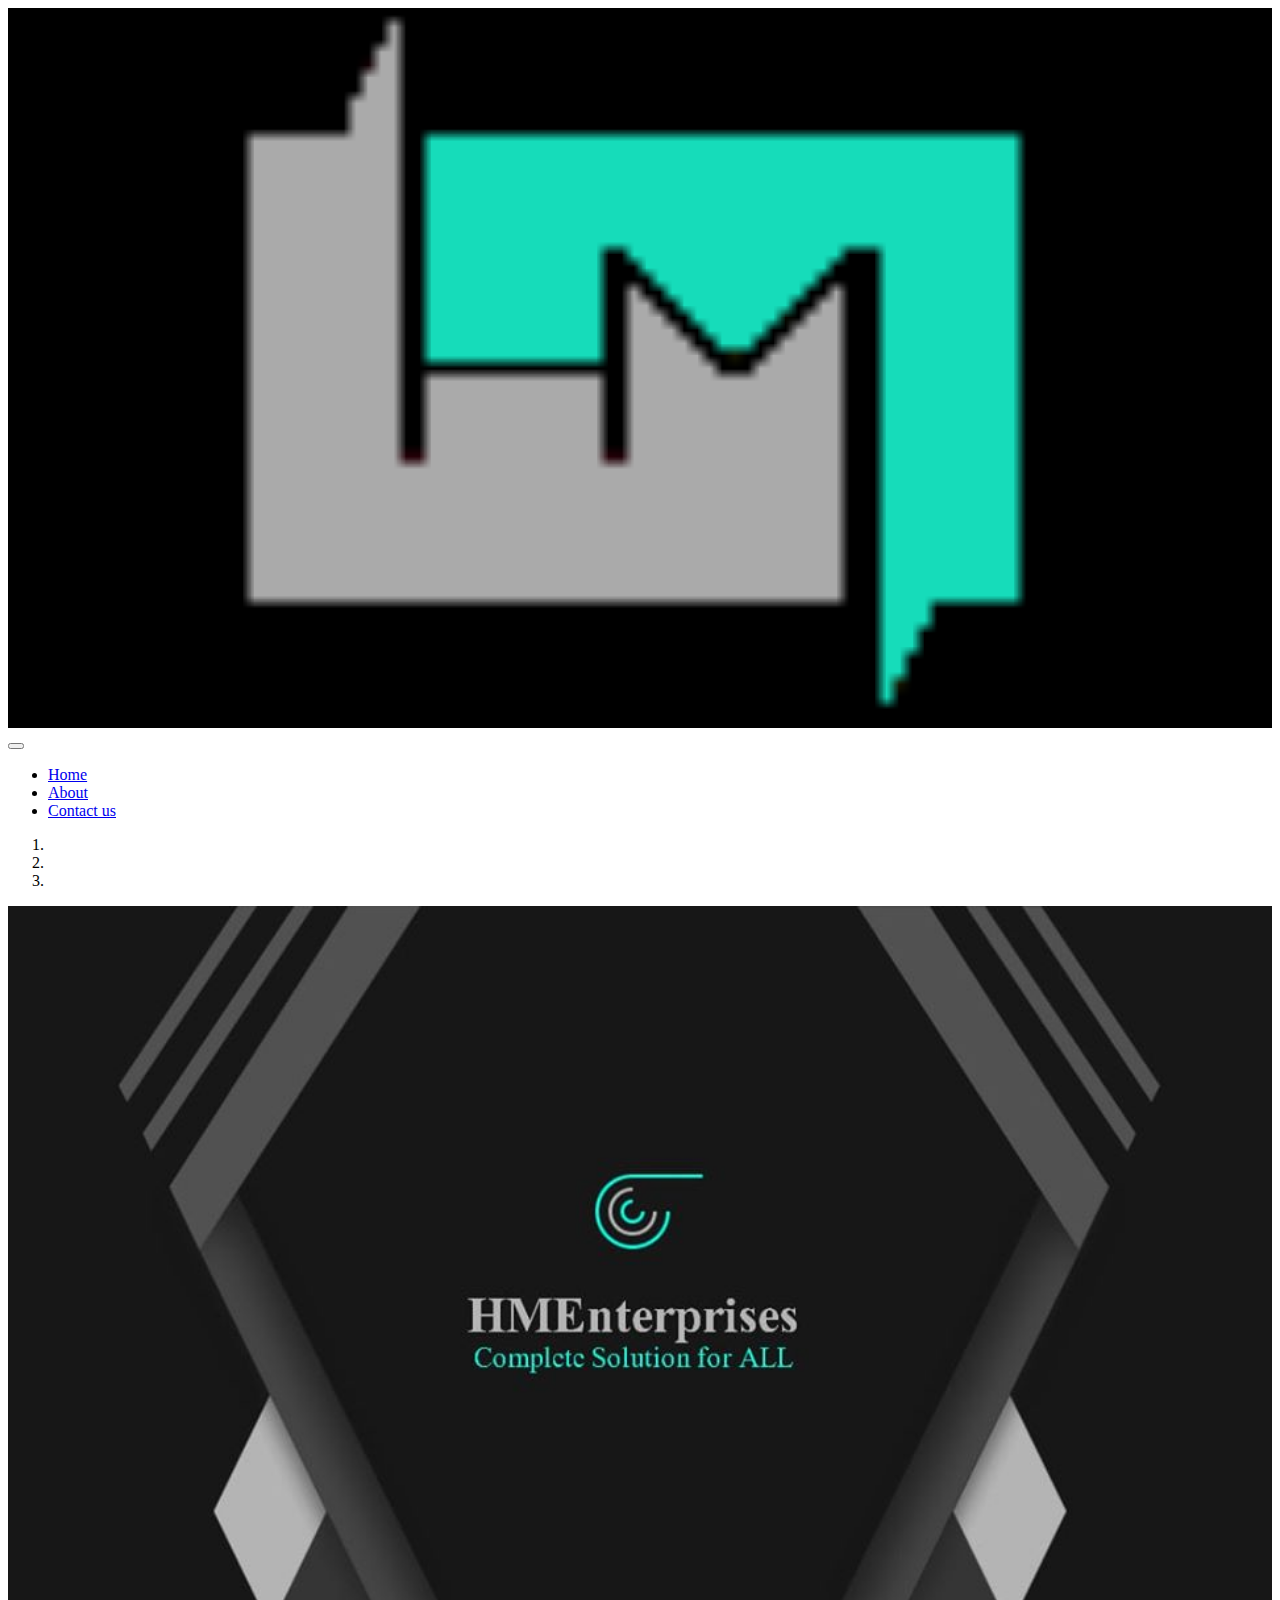
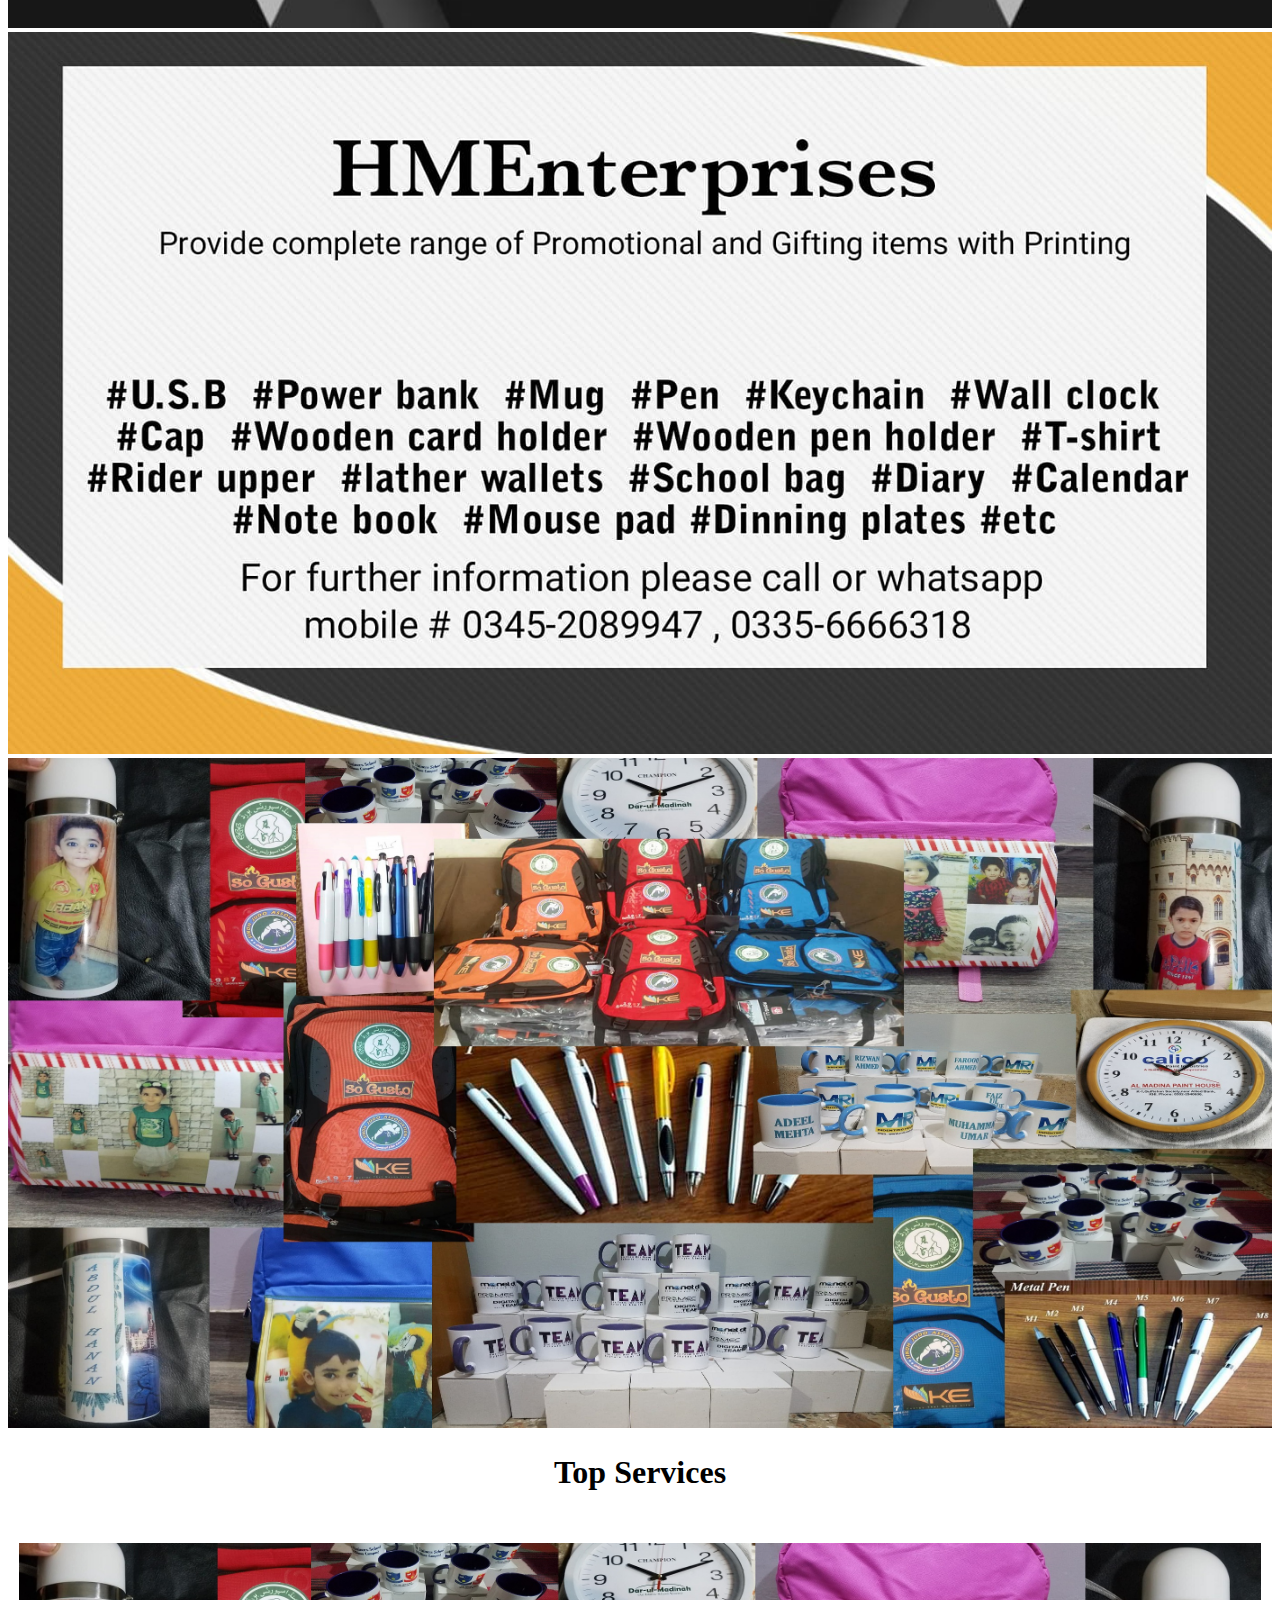
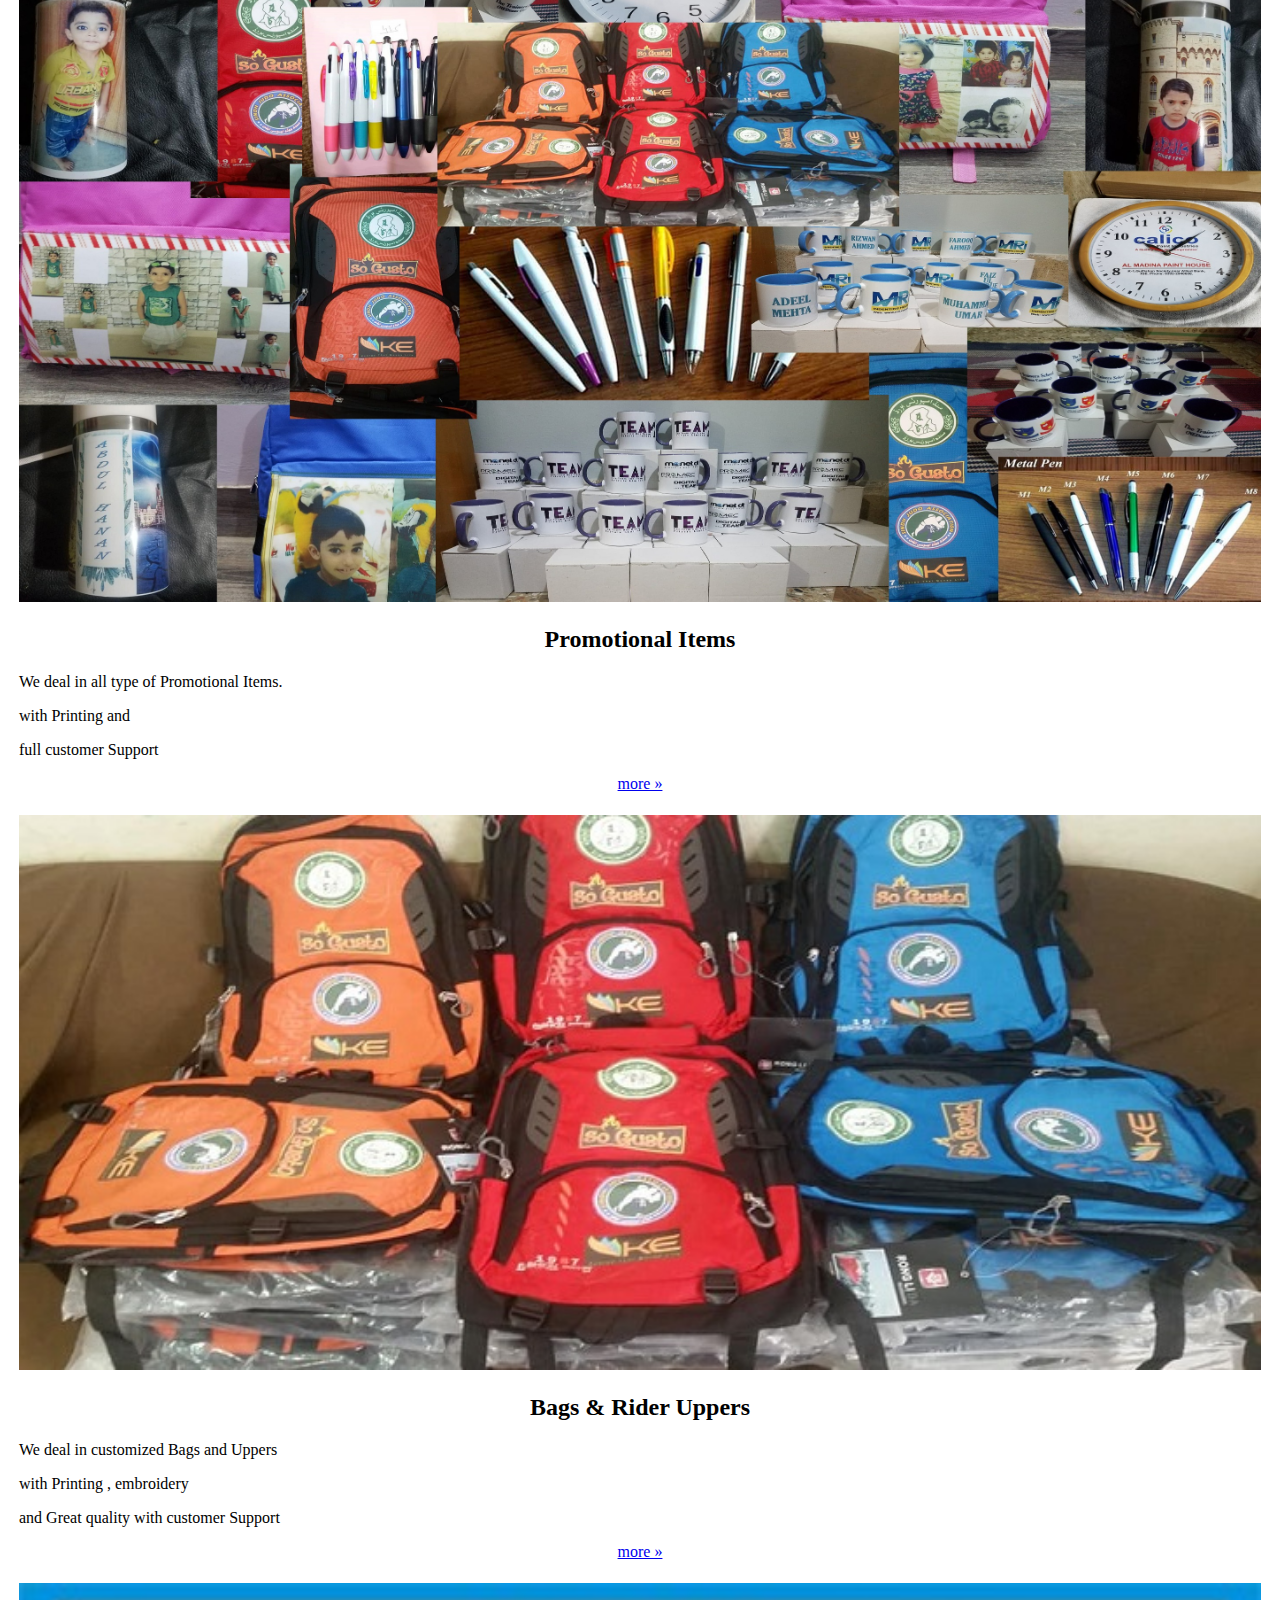
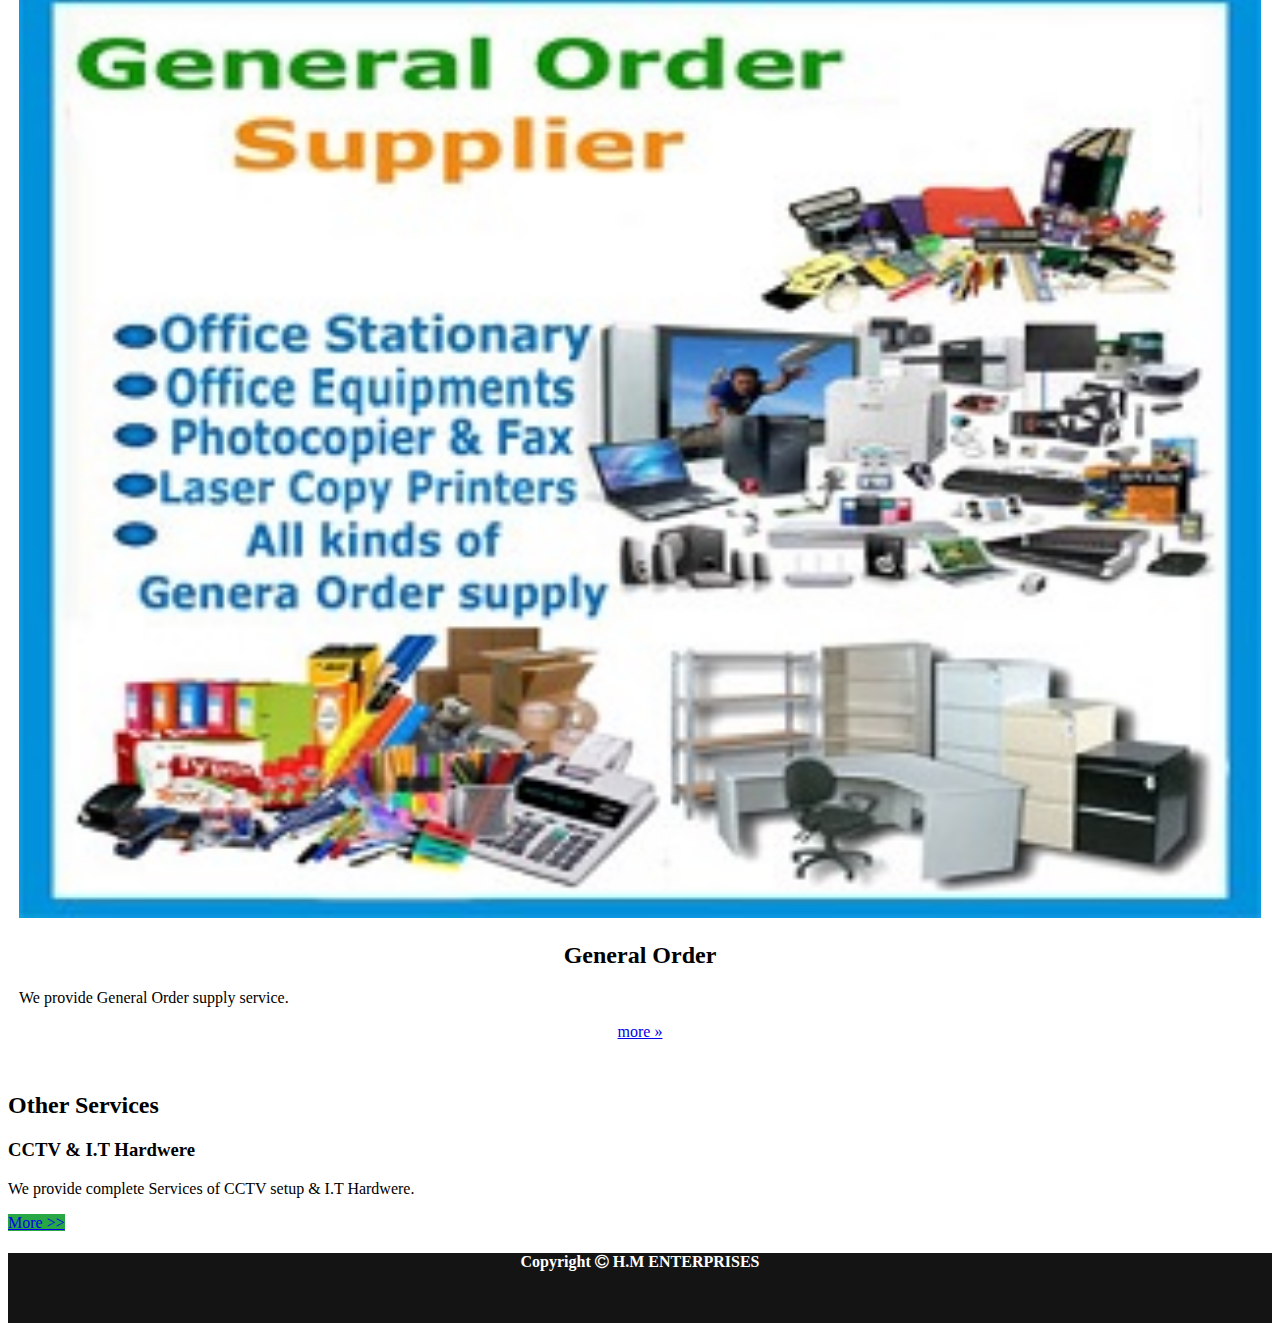
<file: index.html>
<!DOCTYPE html>
<html lang="en">
<head>
    <meta charset="UTF-8">
    <meta name="viewport" content="width=device-width, initial-scale=1.0">
    <title>H.M ENTERPRISES</title>
    <link rel="stylesheet" href="https://stackpath.bootstrapcdn.com/bootstrap/4.5.0/css/bootstrap.min.css" 
    integrity="sha384-9aIt2nRpC12Uk9gS9baDl411NQApFmC26EwAOH8WgZl5MYYxFfc+NcPb1dKGj7Sk" crossorigin="anonymous">
    <link rel="stylesheet" href="style.css">
    <link rel="stylesheet" href="https://cdnjs.cloudflare.com/ajax/libs/font-awesome/4.7.0/css/font-awesome.min.css">
</head>
<body>
<nav class="navbar navbar-expand-lg navbar-dark bg-dark static-top">
  <div class="container">
    <a class="navbar-brand" href="index.html">
          <img src="icon/hm-logo-png-10.png" alt="img">
        </a>
    <button class="navbar-toggler" type="button" data-toggle="collapse" data-target="#navbarResponsive" aria-controls="navbarResponsive" aria-expanded="false" aria-label="Toggle navigation">
          <span class="navbar-toggler-icon"></span>
        </button>
    <div class="collapse navbar-collapse" id="navbarResponsive">
      <ul class="navbar-nav ml-auto">
        <li class="nav-item active">
          <a class="nav-link" href="index.html">Home
                <span class="sr-only">(current)</span>
              </a>
        </li>
        <li class="nav-item">
          <a class="nav-link" href="about-us.html">About</a>
        </li>
        
        <li class="nav-item">
          <a class="nav-link" href="contactus.html">Contact us</a>
        </li>
      </ul>
    </div>
  </div>
</nav>

<div id="carouselExampleIndicators" class="carousel slide" data-ride="carousel">
  <ol class="carousel-indicators">
    <li data-target="#carouselExampleIndicators" data-slide-to="0" class="active"></li>
    <li data-target="#carouselExampleIndicators" data-slide-to="1"></li>
    <li data-target="#carouselExampleIndicators" data-slide-to="2"></li>
  </ol>
  <div class="carousel-inner">
    <div class="carousel-item active">
      <img src="images/hmEnterH.jpg" class="d-block w-100" alt="img">
    </div>
    <div class="carousel-item">
      <img src="images/slide2.jpg" class="d-block w-100" alt="img">
    </div>
    <div class="carousel-item">
      <img src="images/slide3.jpg" class="d-block w-100" alt="img">
    </div>
    
  </div>
  <a class="carousel-control-prev" href="#carouselExampleIndicators" role="button" data-slide="prev">
    <span class="carousel-control-prev-icon" aria-hidden="true"></span>
    <span class="sr-only">Previous</span>
  </a>
  <a class="carousel-control-next" href="#carouselExampleIndicators" role="button" data-slide="next">
    <span class="carousel-control-next-icon" aria-hidden="true"></span>
    <span class="sr-only">Next</span>
  </a>
  </div>


  <div>
    <h1 style="text-align: center;"> <b>  Top Services</b></h1>
  </div>

  <div class="container">
    <div class="row style_featured">
        <div class="col-md-4">
            <div>
                <img src="images/slide3.jpg" alt="" class="img-rounded img-thumbnail" />
                <h2>Promotional Items</h2>
                <p style="text-align: left;">
                    <span class=""></span>
                    We deal in all type of Promotional Items.
                </p>
                <p style="text-align: left;">
                    <span class=""></span>
                    with Printing and
                </p>
                <p style="text-align: left;">
                    <span class=""></span>
                    full customer Support
                </p>
                <a href="promoiton.html" class="btn btn-success" title="More">more »</a>
            </div>
        </div>
        <div class="col-md-4">
            <div>
                <img src="images/sogusto2.jpg" alt="" class="img-rounded img-thumbnail"/>
                <h2>Bags & Rider Uppers</h2>
                <p style="text-align: left;">
                    <span class=""></span>
                    We deal in customized Bags and Uppers
                </p>
                <p style="text-align: left;">
                    <span class=" "></span>
                    with Printing , embroidery
                </p>
                <p style="text-align: left;">
                    <span class=" "></span>
                    and Great quality with customer Support
                </p>
                <a href="bags.html" class="btn btn-success" title="More">more »</a>
            </div>
        </div>
        <div class="col-md-4">
            <div>
                <img src="images/general4.jpg" alt="" class="img-rounded img-thumbnail"/>
                <h2>General Order</h2>
                <p style="text-align: left;">
                    <span class=""></span>
                    We provide General Order supply service.
                </p>
                
                
                <a href="general.html" class="btn btn-success" title="More">more »</a>
            </div>
        </div>
    </div>
</div>
<div>
    <div >
    <div class="card text-center">
      <div class="card-header">
        <h2><b> Other Services </b></h2>
      </div>
      <div class="card-body">
        <h3 class="card-title">CCTV & I.T Hardwere</h3>
        <p class="card-text">We provide complete Services of CCTV setup & I.T Hardwere.</p>
        <a href="cctv-it.html" class="btn btn-primary">More >></a>
      </div>
      <div class="card-footer text-muted">
      
      </div>
    </div>
  </div>
</div>



  <div class="footer">
    <div>
      <h4>Copyright <i class="fa fa-copyright" aria-hidden="true"></i> H.M ENTERPRISES</h4>
    </div>
  </div>

</div>


    <script src="https://code.jquery.com/jquery-3.5.1.slim.min.js" integrity="sha384-DfXdz2htPH0lsSSs5nCTpuj/zy4C+OGpamoFVy38MVBnE+IbbVYUew+OrCXaRkfj" crossorigin="anonymous"></script>
<script src="https://cdn.jsdelivr.net/npm/popper.js@1.16.0/dist/umd/popper.min.js" integrity="sha384-Q6E9RHvbIyZFJoft+2mJbHaEWldlvI9IOYy5n3zV9zzTtmI3UksdQRVvoxMfooAo" crossorigin="anonymous"></script>
<script src="https://stackpath.bootstrapcdn.com/bootstrap/4.5.0/js/bootstrap.min.js" integrity="sha384-OgVRvuATP1z7JjHLkuOU7Xw704+h835Lr+6QL9UvYjZE3Ipu6Tp75j7Bh/kR0JKI" crossorigin="anonymous"></script>
</body>
</html>
</file>
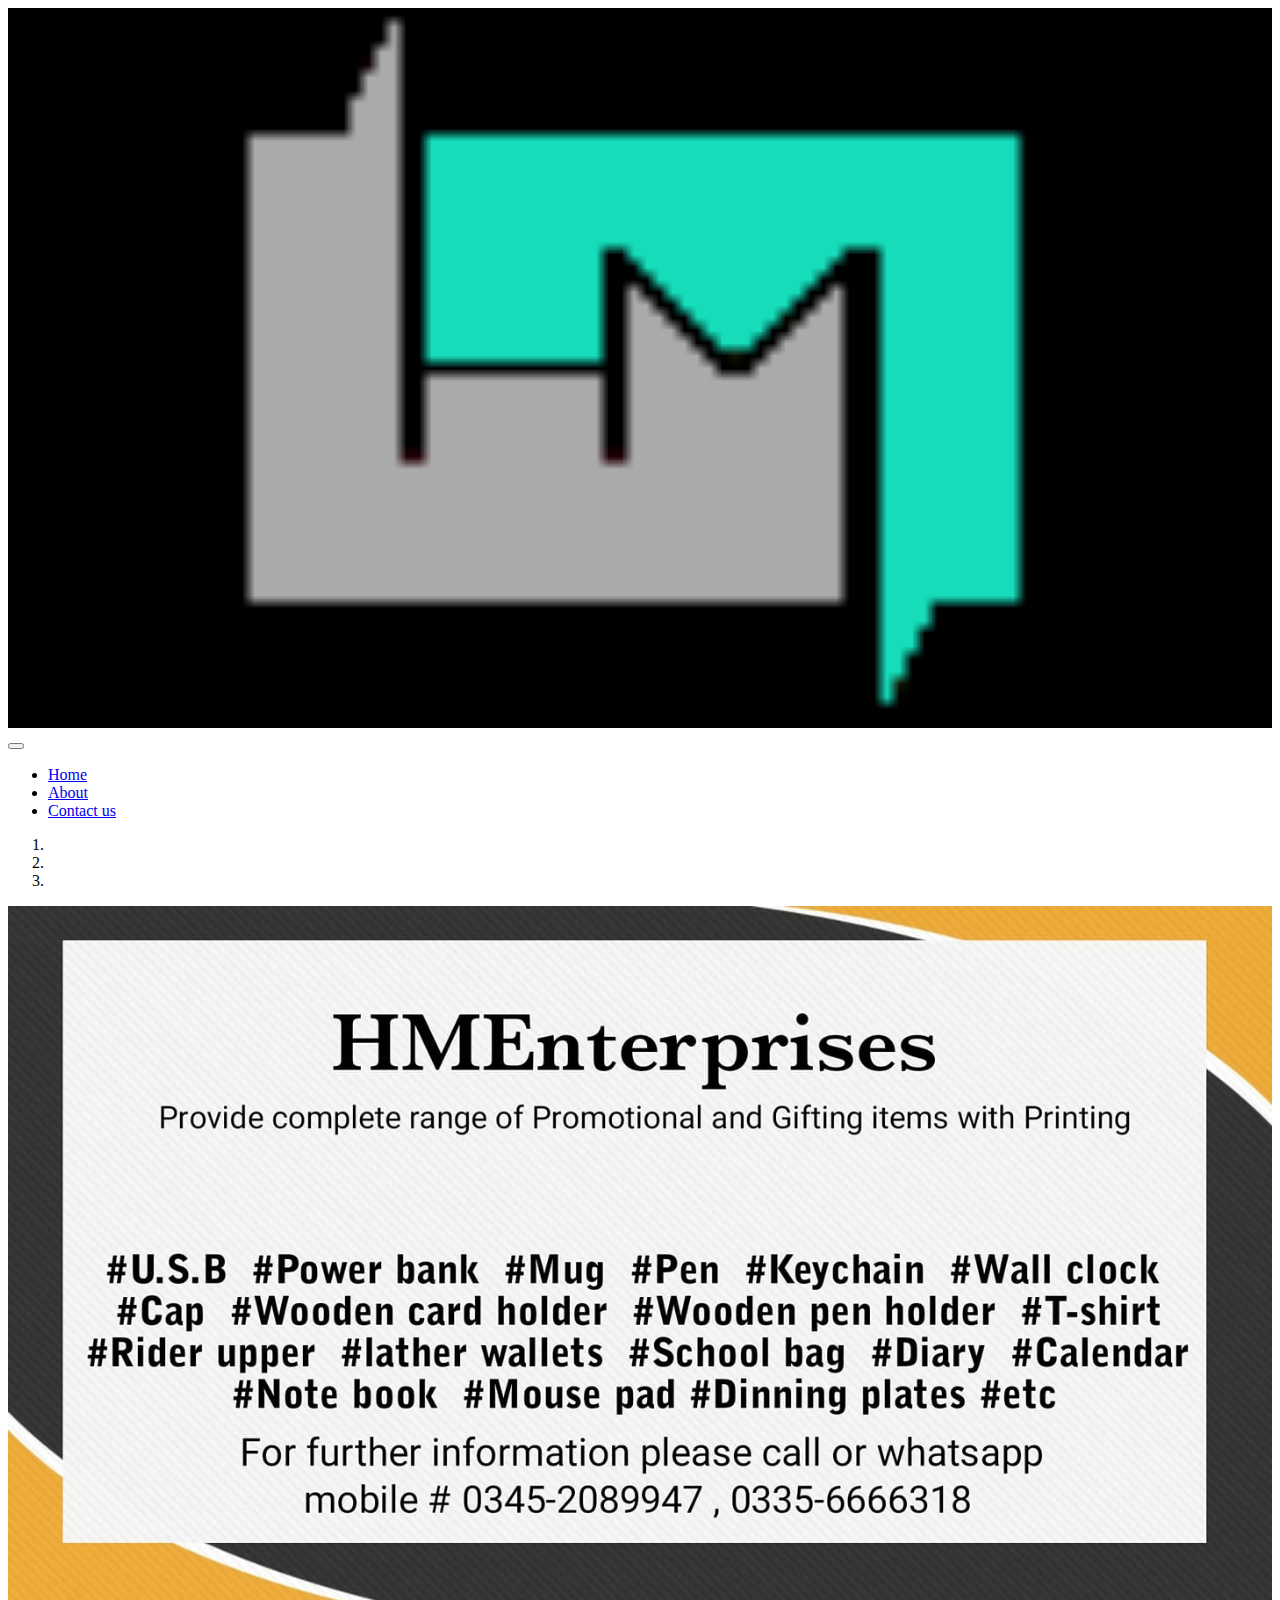
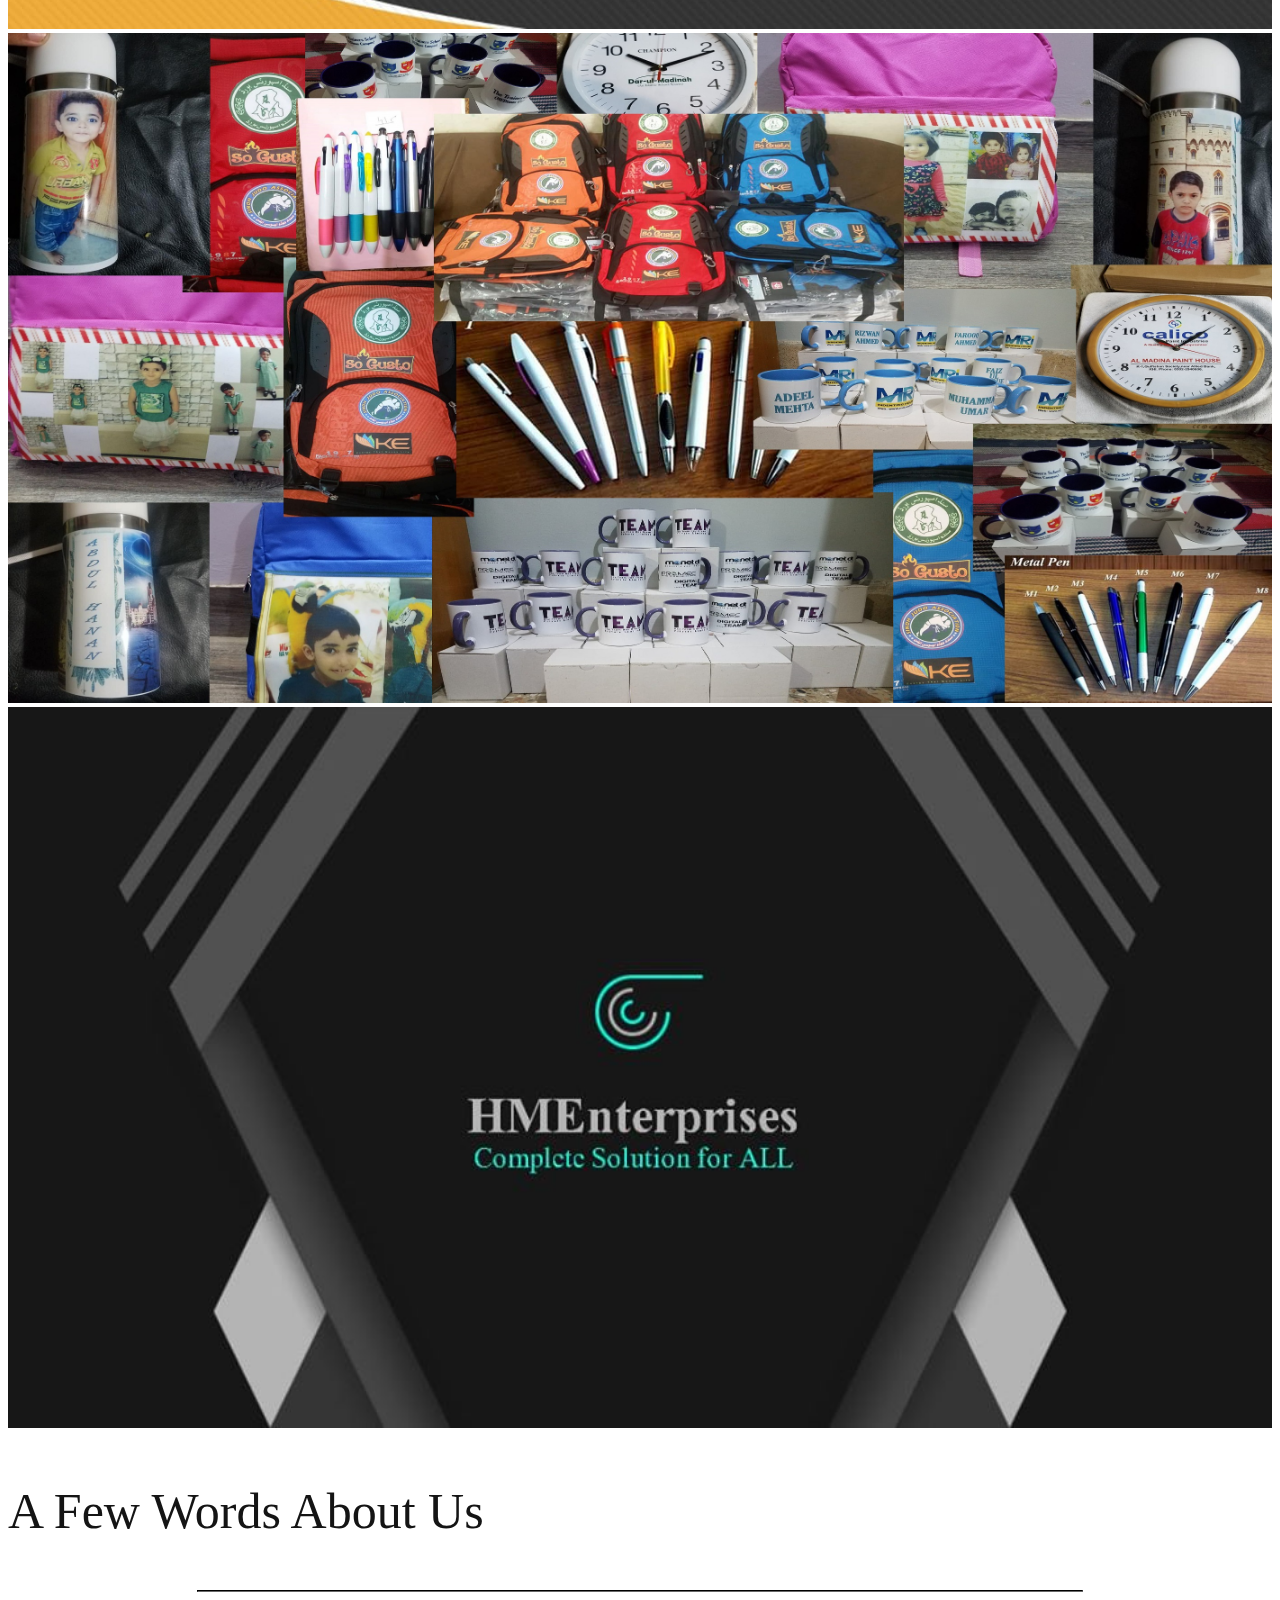
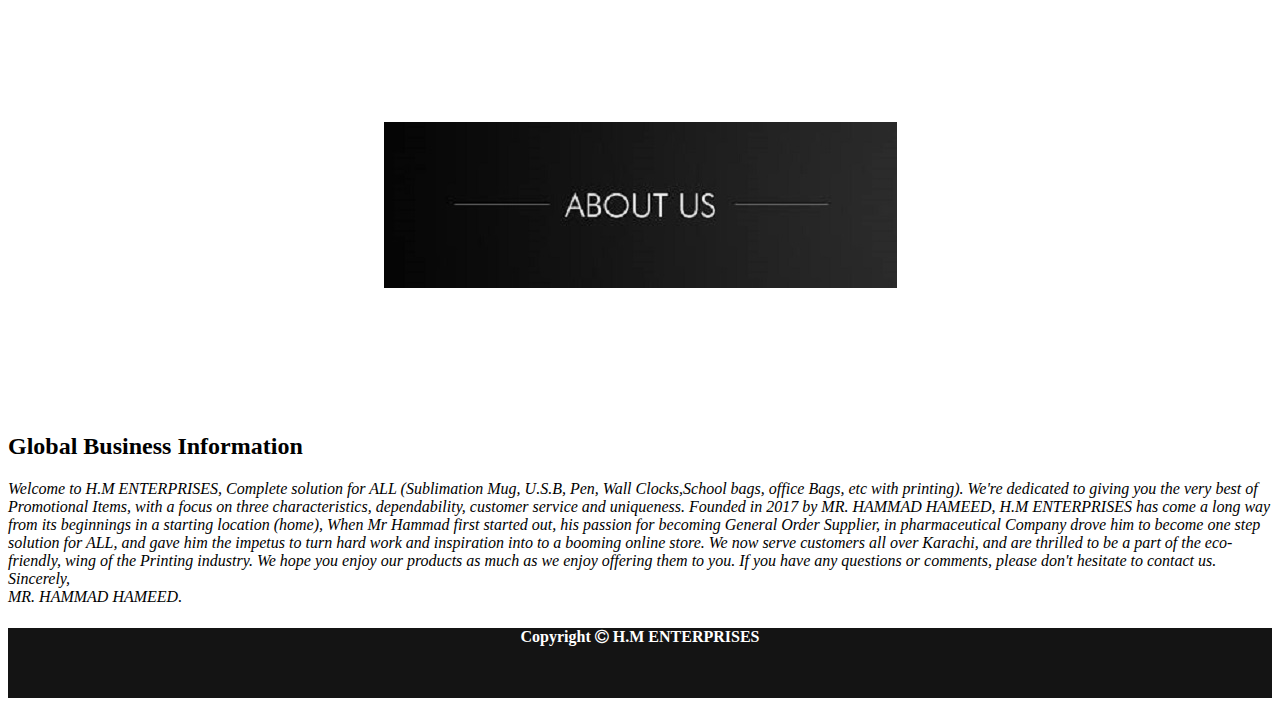
<file: about-us.html>
<!DOCTYPE html>
<html lang="en">
<head>
    <meta charset="UTF-8">
    <meta name="viewport" content="width=device-width, initial-scale=1.0">
    <title>about us</title>
    <link rel="stylesheet" href="https://stackpath.bootstrapcdn.com/bootstrap/4.5.0/css/bootstrap.min.css" 
    integrity="sha384-9aIt2nRpC12Uk9gS9baDl411NQApFmC26EwAOH8WgZl5MYYxFfc+NcPb1dKGj7Sk" crossorigin="anonymous">
    <link rel="stylesheet" href="style.css">
    
    <link rel="stylesheet" href="https://cdnjs.cloudflare.com/ajax/libs/font-awesome/4.7.0/css/font-awesome.min.css">
</head>
<body>
    <nav class="navbar navbar-expand-lg navbar-dark bg-dark static-top">
        <div class="container">
          <a class="navbar-brand" href="index.html">
                <img src="icon/hm-logo-png-10.png" alt="img">
              </a>
          <button class="navbar-toggler" type="button" data-toggle="collapse" data-target="#navbarResponsive" aria-controls="navbarResponsive" aria-expanded="false" aria-label="Toggle navigation">
                <span class="navbar-toggler-icon"></span>
              </button>
          <div class="collapse navbar-collapse" id="navbarResponsive">
            <ul class="navbar-nav ml-auto">
              <li class="nav-item active">
                <a class="nav-link" href="index.html">Home
                      <span class="sr-only">(current)</span>
                    </a>
              </li>
              <li class="nav-item">
                <a class="nav-link" href="about-us.html">About</a>
              </li>
             
              <li class="nav-item">
                <a class="nav-link" href="contactus.html">Contact us</a>
              </li>
              
            </ul>
          </div>
        </div>
      </nav>
      
      <div id="carouselExampleIndicators" class="carousel slide" data-ride="carousel">
        <ol class="carousel-indicators">
          <li data-target="#carouselExampleIndicators" data-slide-to="0" class="active"></li>
          <li data-target="#carouselExampleIndicators" data-slide-to="1"></li>
          <li data-target="#carouselExampleIndicators" data-slide-to="2"></li>
        </ol>
        <div class="carousel-inner">
          <div class="carousel-item active">
            <img src="images/slide2.jpg" class="d-block w-100" alt="img">
          </div>
          <div class="carousel-item">
            <img src="images/slide3.jpg" class="d-block w-100" alt="img">
          </div>
          <div class="carousel-item">
            <img src="images/hmEnterH.jpg" class="d-block w-100" alt="img">
          </div>
          
        </div>
        <a class="carousel-control-prev" href="#carouselExampleIndicators" role="button" data-slide="prev">
          <span class="carousel-control-prev-icon" aria-hidden="true"></span>
          <span class="sr-only">Previous</span>
        </a>
        <a class="carousel-control-next" href="#carouselExampleIndicators" role="button" data-slide="next">
          <span class="carousel-control-next-icon" aria-hidden="true"></span>
          <span class="sr-only">Next</span>
        </a>
      </div>
      
      <div class="container-about">
        <div class="container">
          <div class="row">
            <div class="col-md-12 text-center">
              <p style="font-size:50px; color: rgb(20, 20, 20);">A Few Words About Us</p>
              <hr width="70%" style="border-color:rgb(20, 20, 20);">
            </div>
          </div>
          <div class="row">
            <div class="col-md-6 text-justify">
              <img src="images/aboutus.jpg" class="img-responsive" />
            </div>
            <div class="col-md-6 text-justify">
              <h2>Global Business Information</h2>
              <p><i> Welcome to H.M ENTERPRISES, Complete solution for ALL (Sublimation Mug, U.S.B, Pen, Wall Clocks,School bags, office Bags, etc with printing). We're dedicated to giving you the very best of Promotional Items, with a focus on three characteristics, dependability, customer service and uniqueness.
                Founded in 2017 by MR. HAMMAD HAMEED, H.M ENTERPRISES has come a long way from its beginnings in a starting location (home), When Mr Hammad first started out, his passion for becoming General Order Supplier, in pharmaceutical Company drove him to become one step solution for ALL, and gave him the impetus to turn hard work and inspiration into to a booming online store. We now serve customers all over Karachi, and are thrilled to be a part of the eco-friendly, wing of the Printing industry.
                
                We hope you enjoy our products as much as we enjoy offering them to you. If you have any questions or comments, please don't hesitate to contact us.
                
                Sincerely,<br>
                MR. HAMMAD HAMEED. </i>
              </p>
            </div>
            
          </div>
        </div>
      </div>
  <div>
     <div class="footer">
    <div>
      <h4>Copyright <i class="fa fa-copyright" aria-hidden="true"></i> H.M ENTERPRISES</h4>
    </div>
  </div>
</div>


<script src="https://code.jquery.com/jquery-3.5.1.slim.min.js" integrity="sha384-DfXdz2htPH0lsSSs5nCTpuj/zy4C+OGpamoFVy38MVBnE+IbbVYUew+OrCXaRkfj" crossorigin="anonymous"></script>
<script src="https://cdn.jsdelivr.net/npm/popper.js@1.16.0/dist/umd/popper.min.js" integrity="sha384-Q6E9RHvbIyZFJoft+2mJbHaEWldlvI9IOYy5n3zV9zzTtmI3UksdQRVvoxMfooAo" crossorigin="anonymous"></script>
<script src="https://stackpath.bootstrapcdn.com/bootstrap/4.5.0/js/bootstrap.min.js" integrity="sha384-OgVRvuATP1z7JjHLkuOU7Xw704+h835Lr+6QL9UvYjZE3Ipu6Tp75j7Bh/kR0JKI" crossorigin="anonymous"></script>
</body>
</html>
</file>
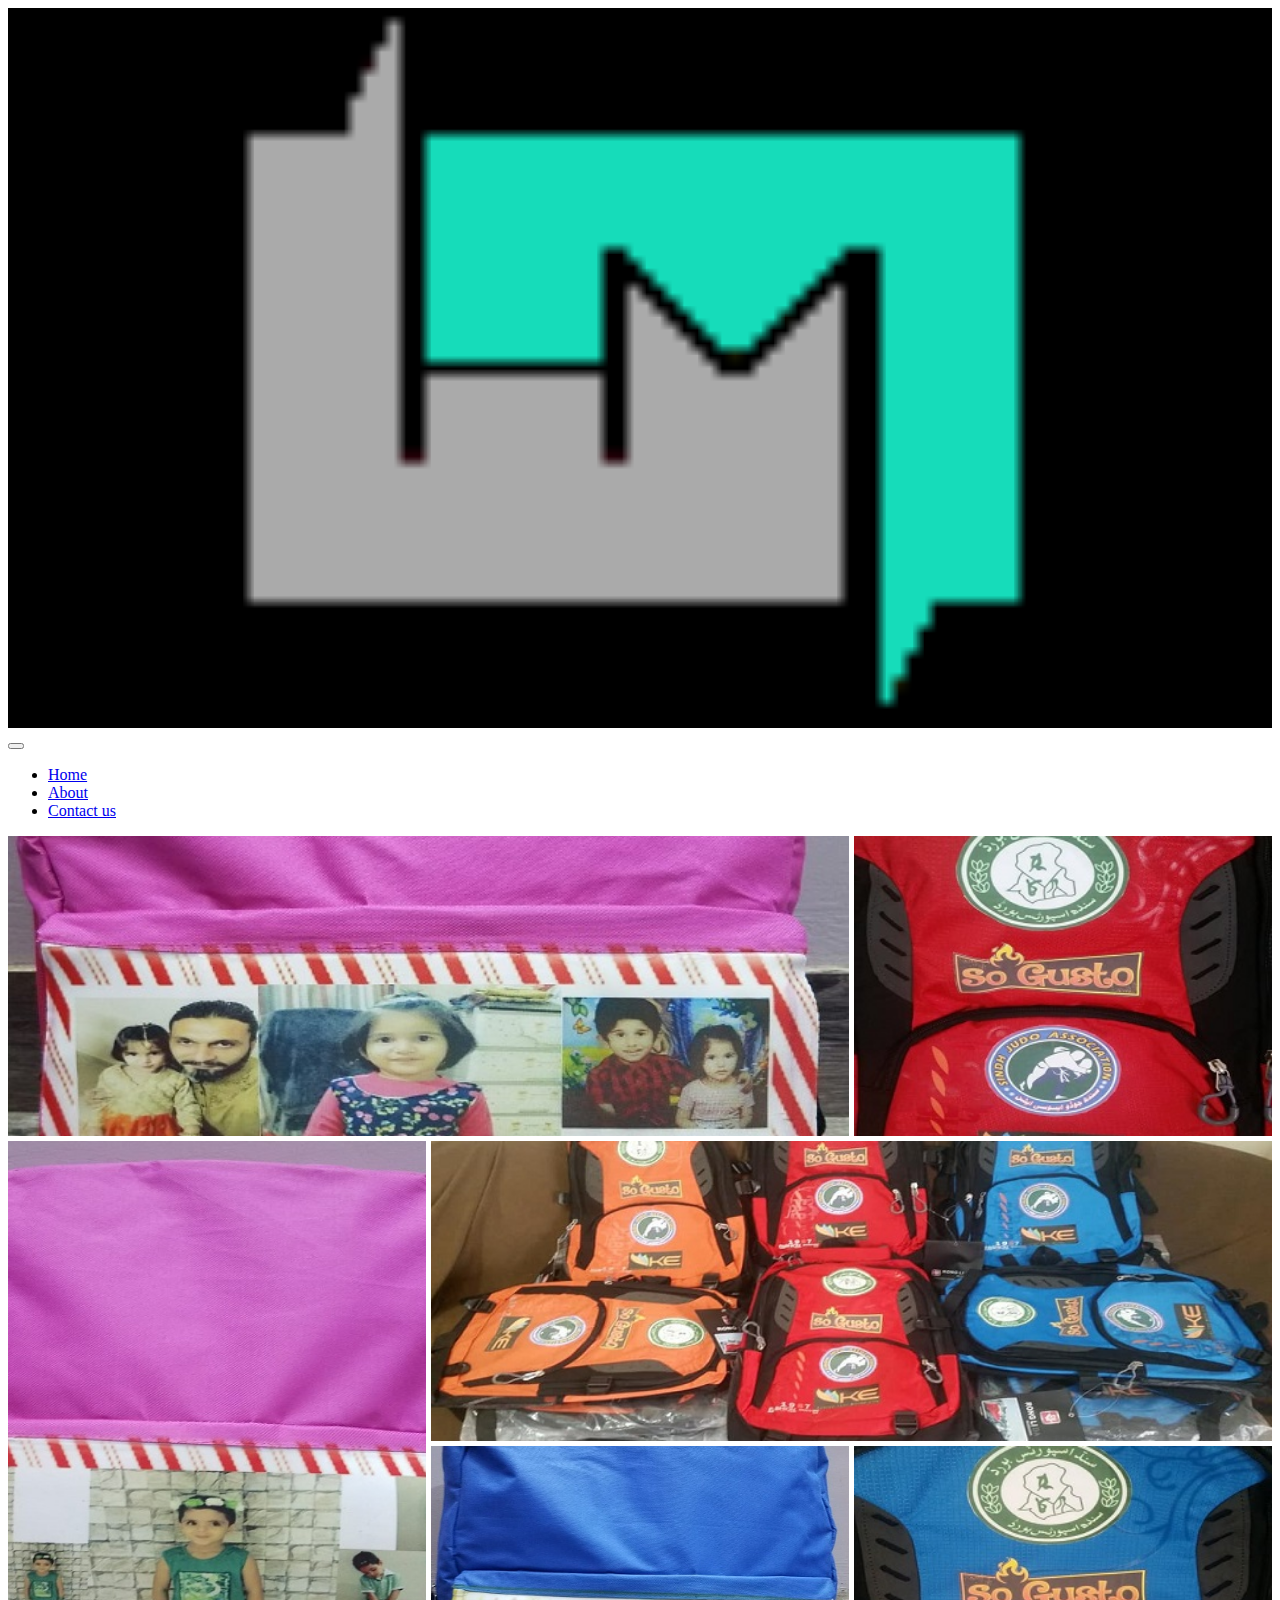
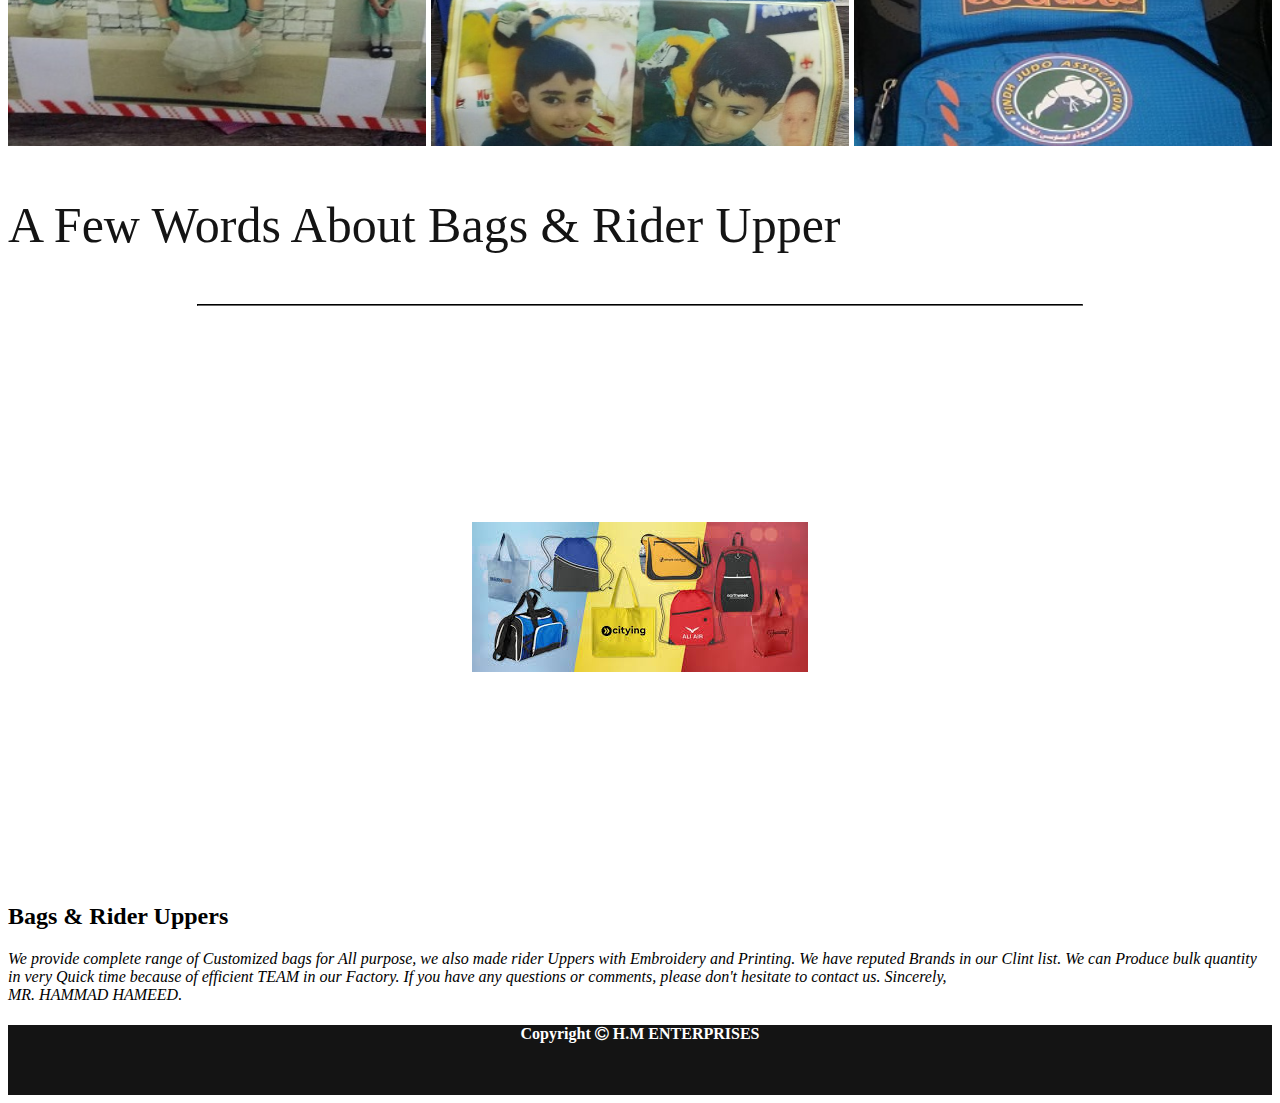
<file: bags.html>
<!DOCTYPE html>
<html lang="en">
<head>
    <meta charset="UTF-8">
    <meta name="viewport" content="width=device-width, initial-scale=1.0">
    <title>bags</title>
    <link rel="stylesheet" href="https://stackpath.bootstrapcdn.com/bootstrap/4.5.0/css/bootstrap.min.css" 
    integrity="sha384-9aIt2nRpC12Uk9gS9baDl411NQApFmC26EwAOH8WgZl5MYYxFfc+NcPb1dKGj7Sk" crossorigin="anonymous">
    <link rel="stylesheet" href="style.css">
    <link rel="stylesheet" href="https://cdnjs.cloudflare.com/ajax/libs/font-awesome/4.7.0/css/font-awesome.min.css">
</head>
<body>
    <div>
        <nav class="navbar navbar-expand-lg navbar-dark bg-dark static-top">
            <div class="container">
              <a class="navbar-brand" href="index.html">
                    <img src="icon/hm-logo-png-10.png" alt="img">
                  </a>
              <button class="navbar-toggler" type="button" data-toggle="collapse" data-target="#navbarResponsive" aria-controls="navbarResponsive" aria-expanded="false" aria-label="Toggle navigation">
                    <span class="navbar-toggler-icon"></span>
                  </button>
              <div class="collapse navbar-collapse" id="navbarResponsive">
                <ul class="navbar-nav ml-auto">
                  <li class="nav-item active">
                    <a class="nav-link" href="index.html">Home
                          <span class="sr-only">(current)</span>
                        </a>
                  </li>
                  <li class="nav-item">
                    <a class="nav-link" href="about-us.html">About</a>
                  </li>
                  
                  <li class="nav-item">
                    <a class="nav-link" href="contactus.html">Contact us</a>
                  </li>
                </ul>
              </div>
            </div>
          </nav>
          
         
    </div>

    <div>
      <div class="contianer">
        <img id="pic1" src="images/subli-bag1.jpeg">
        <img id="pic2" src="images/sogusto4.jpg">
        <img id="pic3" src="images/subli-bag2.jpeg">
        <img id="pic4" src="images/sogusto2.jpg">
        <img id="pic5" src="images/subli-bag3.jpeg">
        <img id="pic6" src="images/sogusto1.jpg">
    </div>
    </div>
    <div>
      <div class="container-about">
        <div class="container">
          <div class="row">
            <div class="col-md-12 text-center">
              <p style="font-size:50px; color: rgb(20, 20, 20);">A Few Words About Bags & Rider Upper</p>
              <hr width="70%" style="border-color:rgb(20, 20, 20);">
            </div>
          </div>
          <div class="row">
            <div class="col-md-6 text-justify">
              <img src="images/bags2.jpg" class="img-responsive" />
            </div>
            <div class="col-md-6 text-justify">
              <h2>Bags & Rider Uppers</h2>
              <p><i> We provide complete range of Customized bags for All purpose, we also made rider Uppers with Embroidery 
                and Printing. We have reputed Brands in our Clint list. We can Produce bulk quantity in very Quick time because of
                efficient TEAM in our Factory. If you have any questions or comments, please don't hesitate to contact us.
                
                Sincerely,<br>
                MR. HAMMAD HAMEED. </i>
              </p>
            </div>
            
          </div>
        </div>
      </div>
    </div>
    <div>
       <div class="footer">
      <div>
        <h4>Copyright <i class="fa fa-copyright" aria-hidden="true"></i> H.M ENTERPRISES</h4>
      </div>
    </div>
  </div>

    


    <script src="https://code.jquery.com/jquery-3.5.1.slim.min.js" integrity="sha384-DfXdz2htPH0lsSSs5nCTpuj/zy4C+OGpamoFVy38MVBnE+IbbVYUew+OrCXaRkfj" crossorigin="anonymous"></script>
    <script src="https://cdn.jsdelivr.net/npm/popper.js@1.16.0/dist/umd/popper.min.js" integrity="sha384-Q6E9RHvbIyZFJoft+2mJbHaEWldlvI9IOYy5n3zV9zzTtmI3UksdQRVvoxMfooAo" crossorigin="anonymous"></script>
    <script src="https://stackpath.bootstrapcdn.com/bootstrap/4.5.0/js/bootstrap.min.js" integrity="sha384-OgVRvuATP1z7JjHLkuOU7Xw704+h835Lr+6QL9UvYjZE3Ipu6Tp75j7Bh/kR0JKI" crossorigin="anonymous"></script>
    
</body>
</html>
</file>
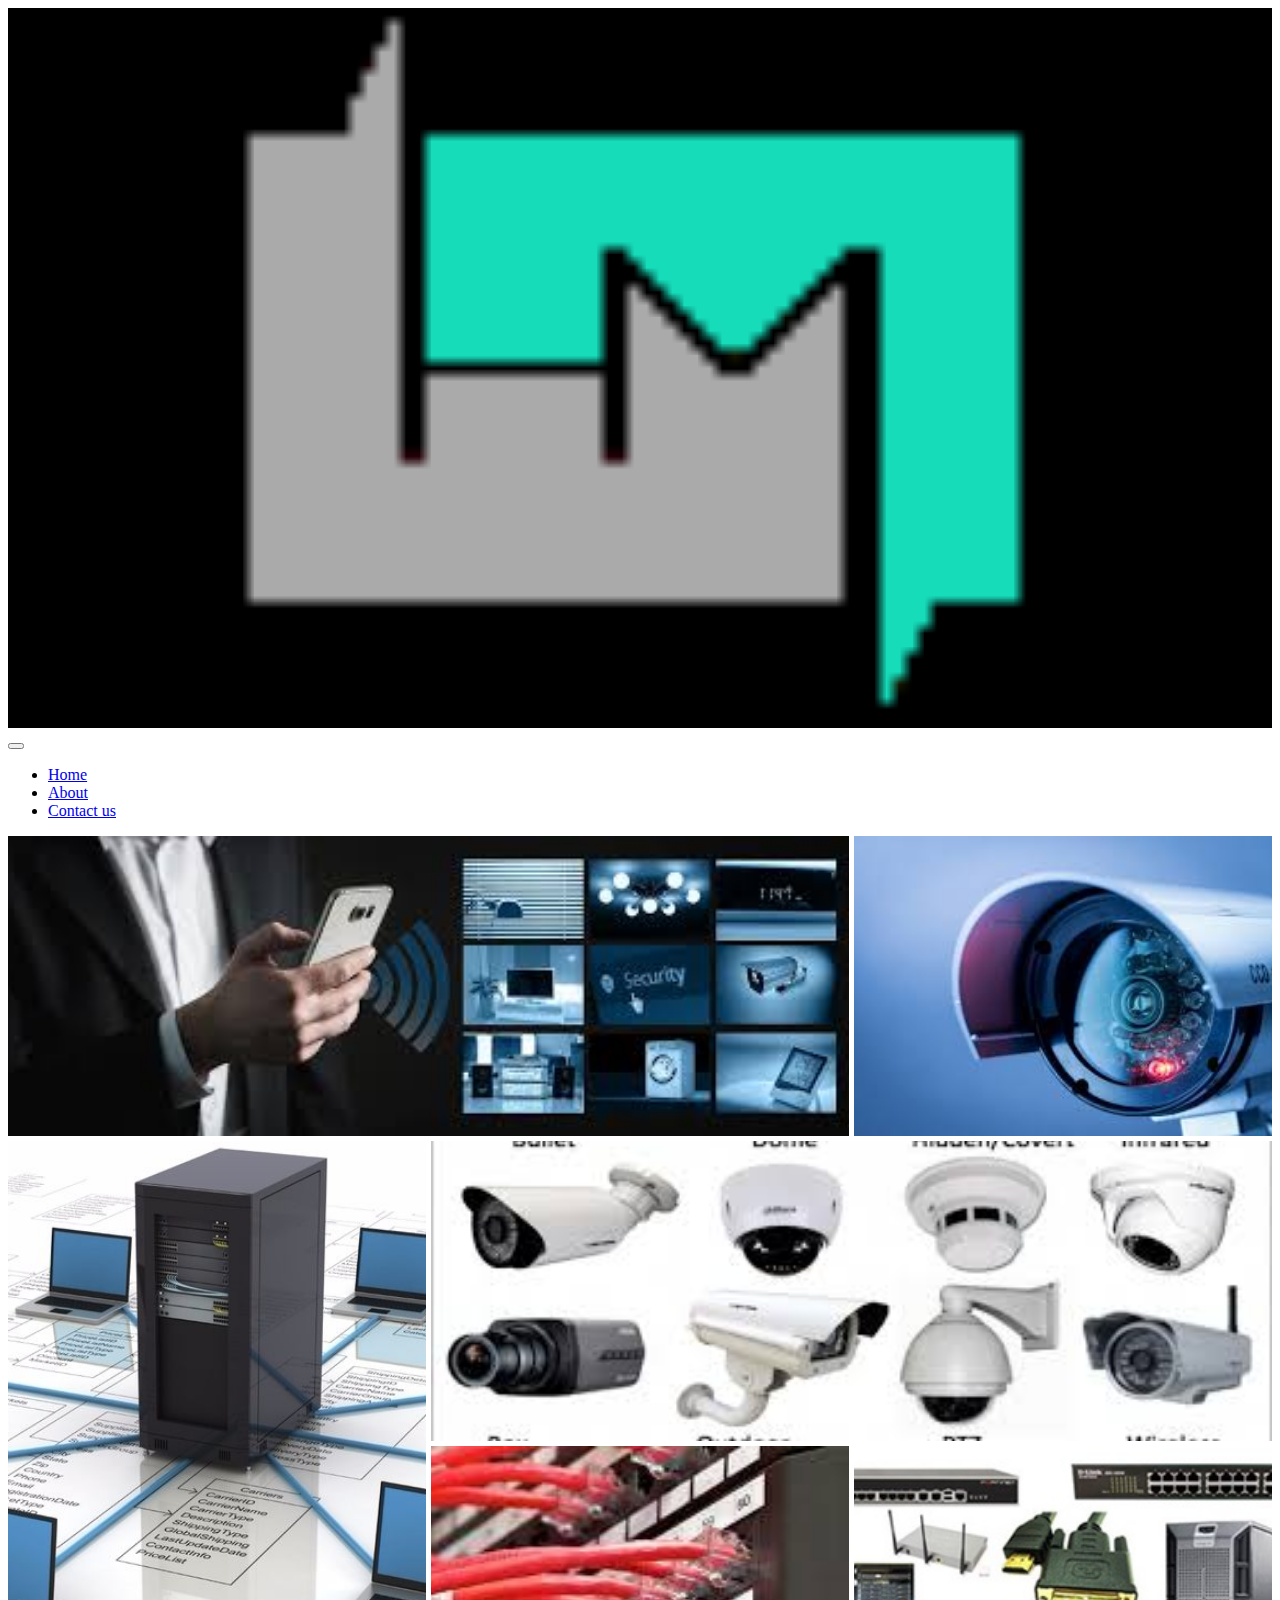
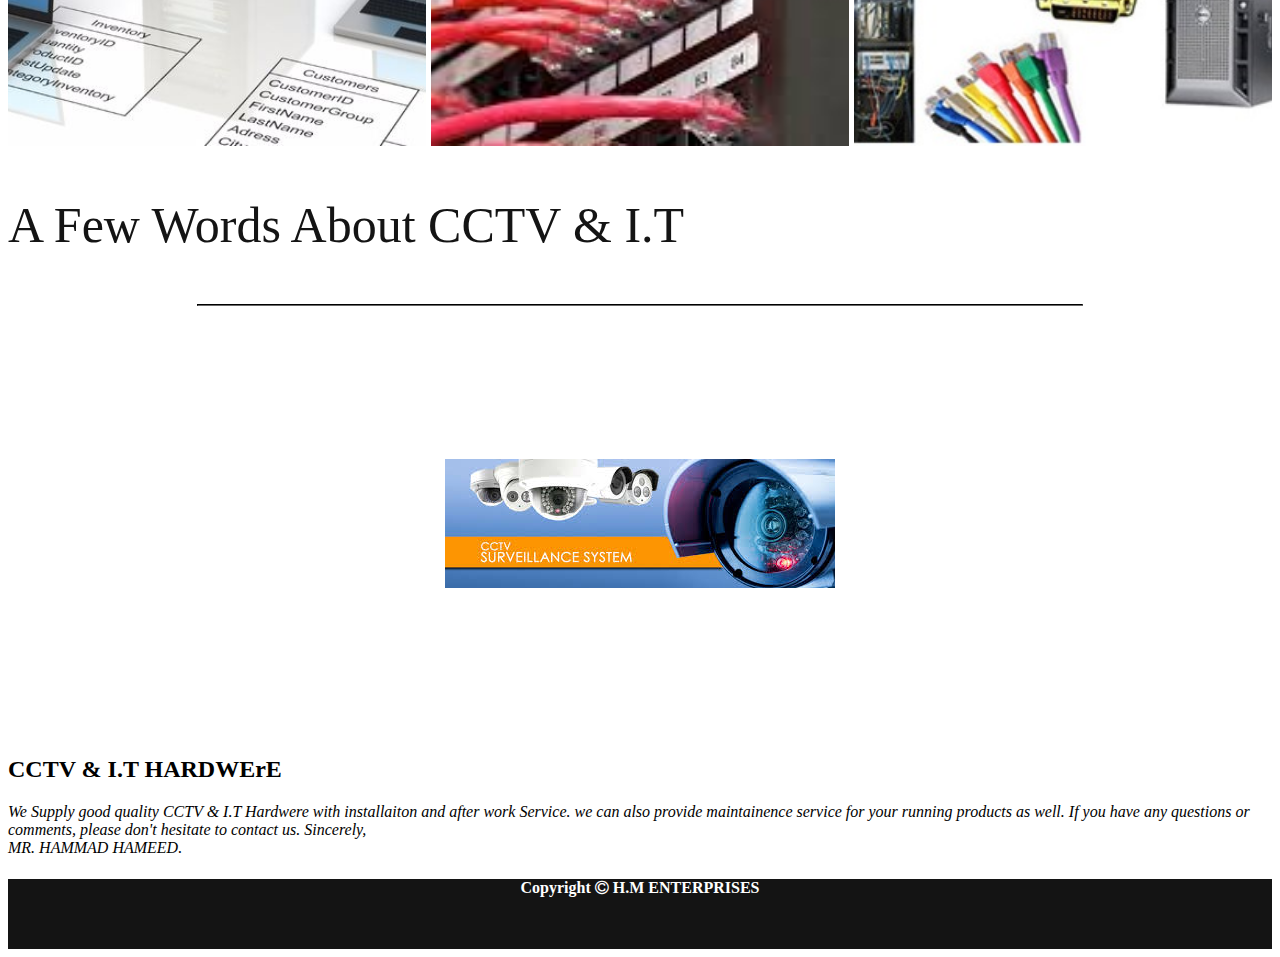
<file: cctv-it.html>
<!DOCTYPE html>
<html lang="en">
<head>
    <meta charset="UTF-8">
    <meta name="viewport" content="width=device-width, initial-scale=1.0">
    <title>cctv-it</title>
    <link rel="stylesheet" href="https://stackpath.bootstrapcdn.com/bootstrap/4.5.0/css/bootstrap.min.css" 
    integrity="sha384-9aIt2nRpC12Uk9gS9baDl411NQApFmC26EwAOH8WgZl5MYYxFfc+NcPb1dKGj7Sk" crossorigin="anonymous">
    <link rel="stylesheet" href="style.css">
    <link rel="stylesheet" href="https://cdnjs.cloudflare.com/ajax/libs/font-awesome/4.7.0/css/font-awesome.min.css">

</head>
<body>
    <div>
        <nav class="navbar navbar-expand-lg navbar-dark bg-dark static-top">
            <div class="container">
              <a class="navbar-brand" href="index.html">
                    <img src="icon/hm-logo-png-10.png" alt="img">
                  </a>
              <button class="navbar-toggler" type="button" data-toggle="collapse" data-target="#navbarResponsive" aria-controls="navbarResponsive" aria-expanded="false" aria-label="Toggle navigation">
                    <span class="navbar-toggler-icon"></span>
                  </button>
              <div class="collapse navbar-collapse" id="navbarResponsive">
                <ul class="navbar-nav ml-auto">
                  <li class="nav-item active">
                    <a class="nav-link" href="index.html">Home
                          <span class="sr-only">(current)</span>
                        </a>
                  </li>
                  <li class="nav-item">
                    <a class="nav-link" href="about-us.html">About</a>
                  </li>
                  
                  <li class="nav-item">
                    <a class="nav-link" href="contactus.html">Contact us</a>
                  </li>
                </ul>
              </div>
            </div>
          </nav>
    </div>
  </div>
  <div>
    <div class="contianer">
      <img id="pic1" src="images/cctv3.jpg">
      <img id="pic2" src="images/cctv2.jpg">
      <img id="pic3" src="images/cctv4.jpg">
      <img id="pic4" src="images/cctv5.jpg">
      <img id="pic5" src="images/cctv10.jpg">
      <img id="pic6" src="images/cctv8.jpg">
  </div>
  </div>
  <div>
    <div class="container-about">
      <div class="container">
        <div class="row">
          <div class="col-md-12 text-center">
            <p style="font-size:50px; color: rgb(20, 20, 20);">A Few Words About CCTV & I.T</p>
            <hr width="70%" style="border-color:rgb(20, 20, 20);">
          </div>
        </div>
        <div class="row">
          <div class="col-md-6 text-justify">
            <img src="images/cctv11.jpg" class="img-responsive" />
          </div>
          <div class="col-md-6 text-justify">
            <h2>CCTV & I.T HARDWErE</h2>
            <p><i> We Supply good quality CCTV & I.T Hardwere with installaiton and after work Service. we can also 
              provide maintainence service for your running products as well.
              If you have any questions or comments, please don't hesitate to contact us. 
              
              Sincerely,<br>
              MR. HAMMAD HAMEED. </i>
            </p>
          </div>
          
        </div>
      </div>
    </div>
  </div>
  <div>
     <div class="footer">
    <div>
      <h4>Copyright <i class="fa fa-copyright" aria-hidden="true"></i> H.M ENTERPRISES</h4>
    </div>
  </div>
</div>



    <script src="https://code.jquery.com/jquery-3.5.1.slim.min.js" integrity="sha384-DfXdz2htPH0lsSSs5nCTpuj/zy4C+OGpamoFVy38MVBnE+IbbVYUew+OrCXaRkfj" crossorigin="anonymous"></script>
    <script src="https://cdn.jsdelivr.net/npm/popper.js@1.16.0/dist/umd/popper.min.js" integrity="sha384-Q6E9RHvbIyZFJoft+2mJbHaEWldlvI9IOYy5n3zV9zzTtmI3UksdQRVvoxMfooAo" crossorigin="anonymous"></script>
    <script src="https://stackpath.bootstrapcdn.com/bootstrap/4.5.0/js/bootstrap.min.js" integrity="sha384-OgVRvuATP1z7JjHLkuOU7Xw704+h835Lr+6QL9UvYjZE3Ipu6Tp75j7Bh/kR0JKI" crossorigin="anonymous"></script>
    
</body>
</html>
</file>
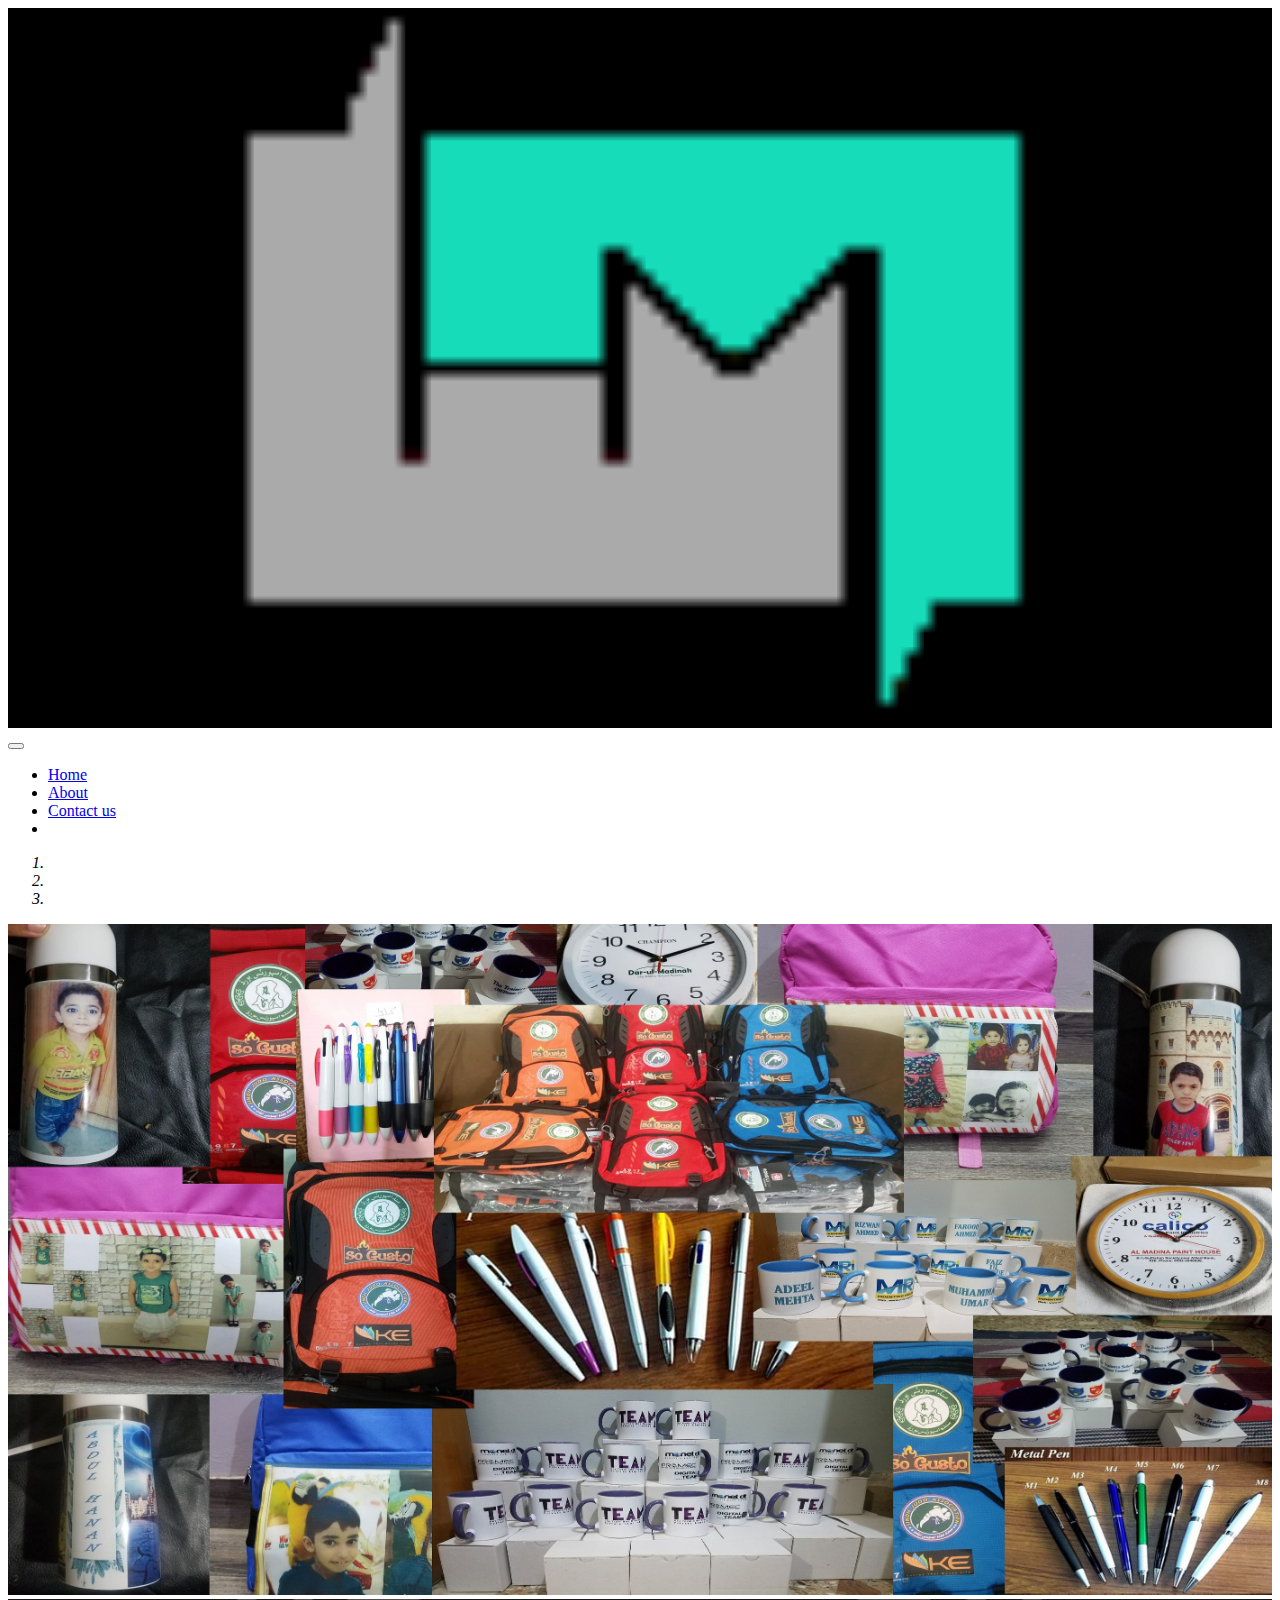
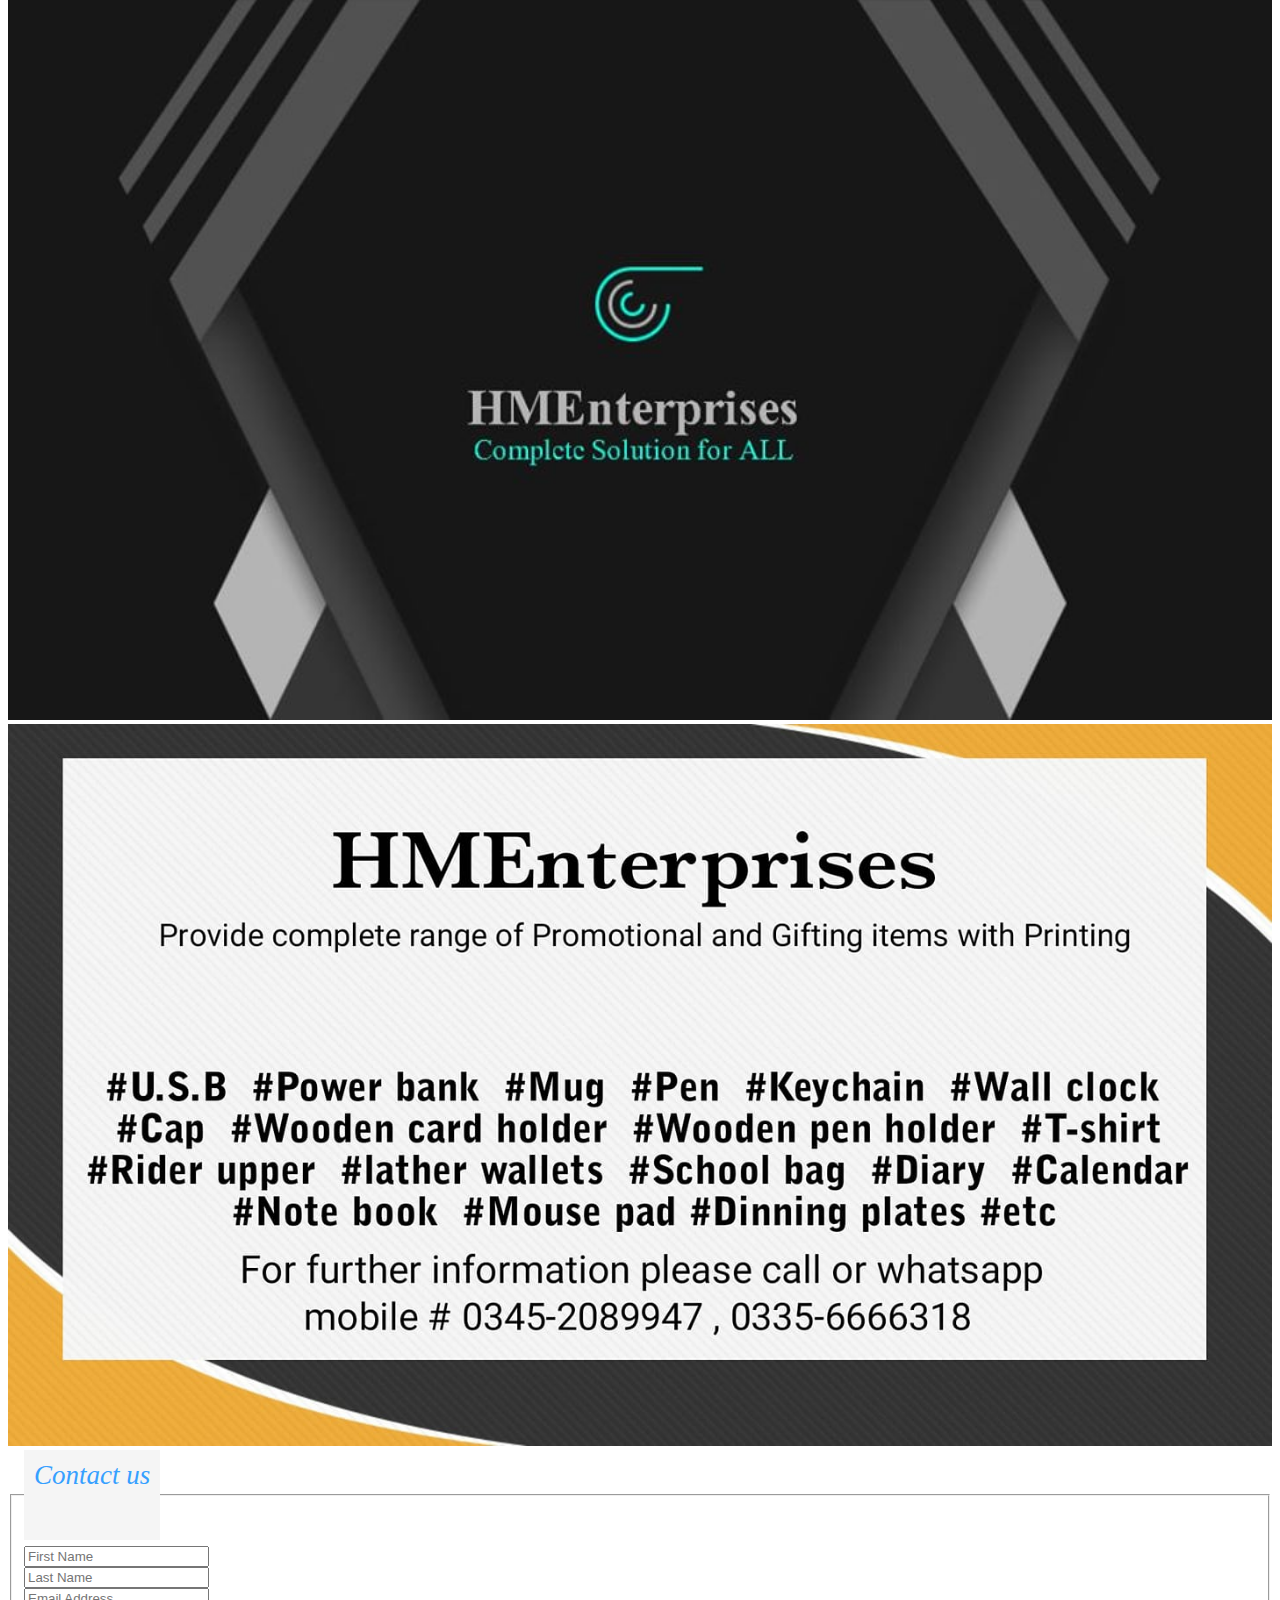
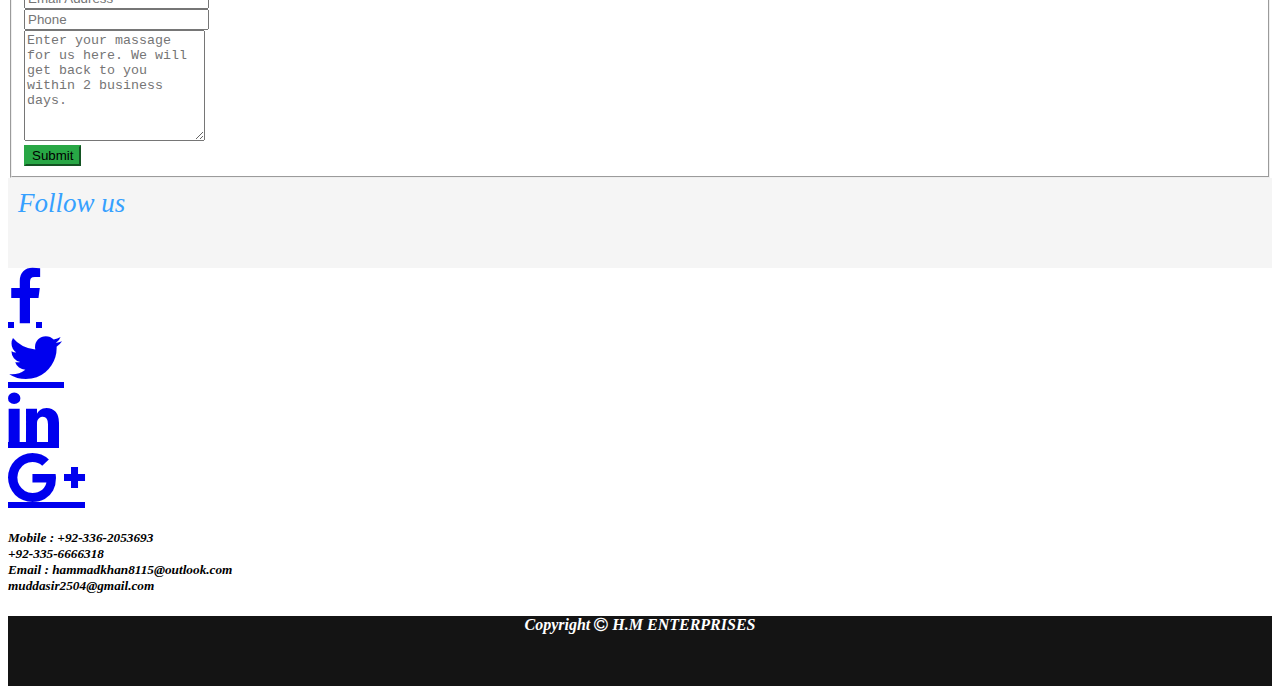
<file: contactus.html>
<!DOCTYPE html>
<html lang="en">
<head>
    <meta charset="UTF-8">
    <meta name="viewport" content="width=device-width, initial-scale=1.0">
    <title>contact-us</title>
    <link rel="stylesheet" href="https://stackpath.bootstrapcdn.com/bootstrap/4.5.0/css/bootstrap.min.css" 
    integrity="sha384-9aIt2nRpC12Uk9gS9baDl411NQApFmC26EwAOH8WgZl5MYYxFfc+NcPb1dKGj7Sk" crossorigin="anonymous">
    <link rel="stylesheet" href="style.css">
    
    <link rel="stylesheet" href="https://cdnjs.cloudflare.com/ajax/libs/font-awesome/4.7.0/css/font-awesome.min.css">

</head>
<body id="contus">
    <nav class="navbar navbar-expand-lg navbar-dark bg-dark static-top">
        <div class="container">
          <a class="navbar-brand" href="index.html">
                <img src="icon/hm-logo-png-10.png" alt="img">
              </a>
          <button class="navbar-toggler" type="button" data-toggle="collapse" data-target="#navbarResponsive" aria-controls="navbarResponsive" aria-expanded="false" aria-label="Toggle navigation">
                <span class="navbar-toggler-icon"></span>
              </button>
          <div class="collapse navbar-collapse" id="navbarResponsive">
            <ul class="navbar-nav ml-auto">
              <li class="nav-item active">
                <a class="nav-link" href="index.html">Home
                      <span class="sr-only">(current)</span>
                    </a>
              </li>
              <li class="nav-item">
                <a class="nav-link" href="about-us.html">About</a>
              </li>
              
              <li class="nav-item">
                <a class="nav-link" href="contactus.html">Contact us</a>
              </li>
              <li><i class="" aria-hidden="true">                  
            </ul>
          </div>
        </div>
      </nav>
      <div id="carouselExampleIndicators" class="carousel slide" data-ride="carousel">
        <ol class="carousel-indicators">
          <li data-target="#carouselExampleIndicators" data-slide-to="0" class="active"></li>
          <li data-target="#carouselExampleIndicators" data-slide-to="1"></li>
          <li data-target="#carouselExampleIndicators" data-slide-to="2"></li>
        </ol>
        <div class="carousel-inner">
          <div class="carousel-item active">
            <img src="images/slide3.jpg" class="d-block w-100" alt="img">
          </div>
          <div class="carousel-item">
            <img src="images/hmEnterH.jpg" class="d-block w-100" alt="img">
          </div>
          <div class="carousel-item">
            <img src="images/slide2.jpg" class="d-block w-100" alt="img">
          </div>
        </div>
        <a class="carousel-control-prev" href="#carouselExampleIndicators" role="button" data-slide="prev">
          <span class="carousel-control-prev-icon" aria-hidden="true"></span>
          <span class="sr-only">Previous</span>
        </a>
        <a class="carousel-control-next" href="#carouselExampleIndicators" role="button" data-slide="next">
          <span class="carousel-control-next-icon" aria-hidden="true"></span>
          <span class="sr-only">Next</span>
        </a>
      </div>
    </div>
    
    <div class="con-us">
      <div class="container">
        <div class="row">
            <div class="col-md-6">
                <div class="well well-sm">
                    <form class="form-horizontal" method="post">
                        <fieldset>
                            <legend class="text-center header">Contact us</legend>
                            <div class="form-group">
                                <div class="col-md-10 col-md-offset-1">
                                    <input id="fname" name="name" type="text" placeholder="First Name" class="form-control">
                                </div>
                            </div>
                            <div class="form-group">
                                <div class="col-md-10 col-md-offset-1">
                                    <input id="lname" name="name" type="text" placeholder="Last Name" class="form-control">
                                </div>
                            </div>
    
                            <div class="form-group">
                                <div class="col-md-10 col-md-offset-1">
                                    <input id="email" name="email" type="text" placeholder="Email Address" class="form-control">
                                </div>
                            </div>
    
                            <div class="form-group">
                                <div class="col-md-10 col-md-offset-1">
                                    <input id="phone" name="phone" type="text" placeholder="Phone" class="form-control">
                                </div>
                            </div>
    
                            <div class="form-group">
                                <div class="col-md-10 col-md-offset-1">
                                    <textarea class="form-control" id="message" name="message" placeholder="Enter your massage for us here. We will get back to you within 2 business days." rows="7"></textarea>
                                </div>
                            </div>
    
                            <div class="form-group">
                                <div class="col-md-12 text-center">
                                    <button type="submit" class="btn btn-primary btn-lg">Submit</button>
                                </div>
                            </div>
                        </fieldset>
                    </form>
                </div>
            </div>
            <div class="col-md-6">
                <div>
                  
                    <div class="panel panel-default">
                        <div class="text-center header">Follow us</div>
                        
                        <div class="panel-body text-center">
                          <div class="text-center">
                            <a class="fa fa-facebook social-icon" href="https://www.facebook.com/HMEnterprises-2462856520413362/" target="_blank"></a><br>
                            <a class="fa fa-twitter social-icon" href="#" target="_blank"></a><br>
                            <a class="fa fa-linkedin social-icon" href="#" target="_blank"></a><br>
                            <a class="fa fa-google-plus social-icon" href="#" target="_blank"></a>
                        </div>
                           <h5> Mobile : +92-336-2053693 <br> +92-335-6666318 <br>
                            Email : hammadkhan8115@outlook.com <br> muddasir2504@gmail.com</h5>
                        </div>
                    </div>
                </div>
            </div>
        </div>
    </div>
    
    
    </div>
    
    <div>
        <div class="footer">
            <div>
        <h4>Copyright <i class="fa fa-copyright" aria-hidden="true"></i> H.M ENTERPRISES</h4>
          </div>
        </div>
    </div>


    <script src="https://code.jquery.com/jquery-3.5.1.slim.min.js" integrity="sha384-DfXdz2htPH0lsSSs5nCTpuj/zy4C+OGpamoFVy38MVBnE+IbbVYUew+OrCXaRkfj" crossorigin="anonymous"></script>
    <script src="https://cdn.jsdelivr.net/npm/popper.js@1.16.0/dist/umd/popper.min.js" integrity="sha384-Q6E9RHvbIyZFJoft+2mJbHaEWldlvI9IOYy5n3zV9zzTtmI3UksdQRVvoxMfooAo" crossorigin="anonymous"></script>
    <script src="https://stackpath.bootstrapcdn.com/bootstrap/4.5.0/js/bootstrap.min.js" integrity="sha384-OgVRvuATP1z7JjHLkuOU7Xw704+h835Lr+6QL9UvYjZE3Ipu6Tp75j7Bh/kR0JKI" crossorigin="anonymous"></script>
    </body>
</body>
</html>
</file>
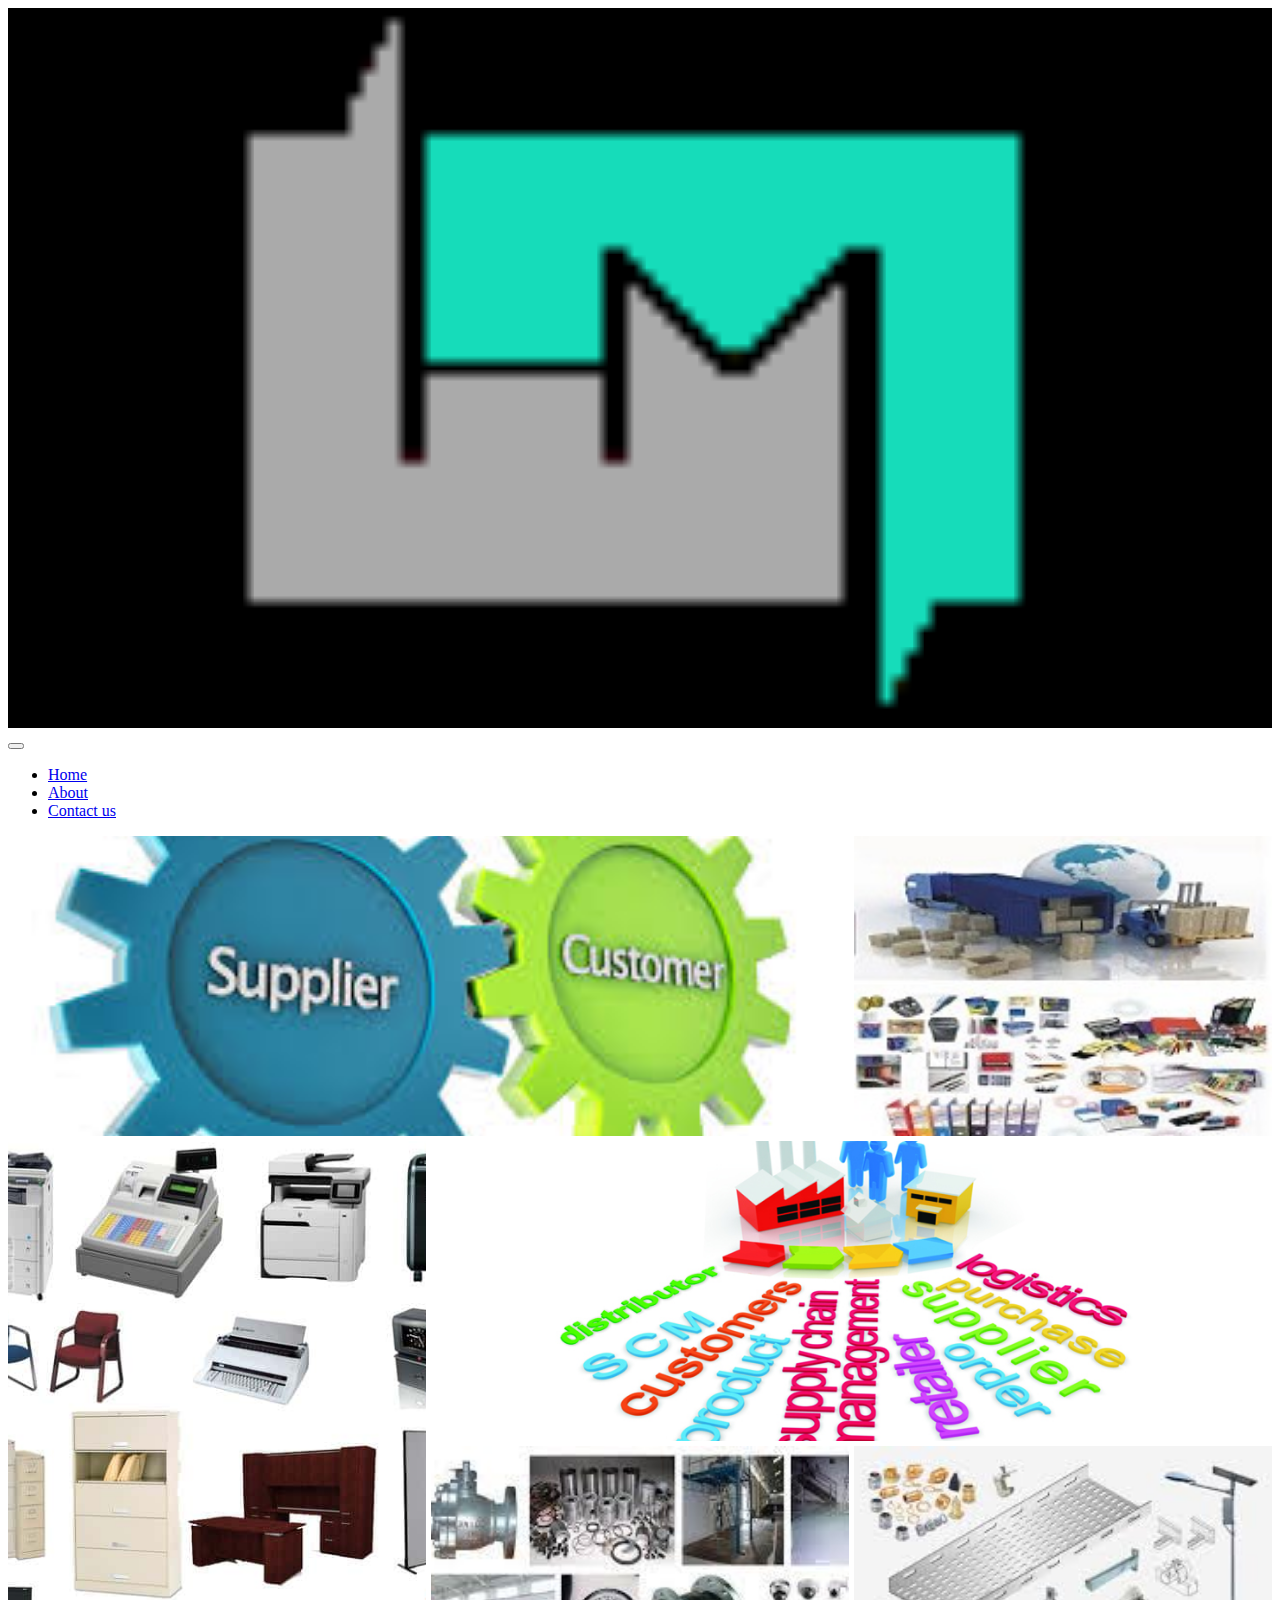
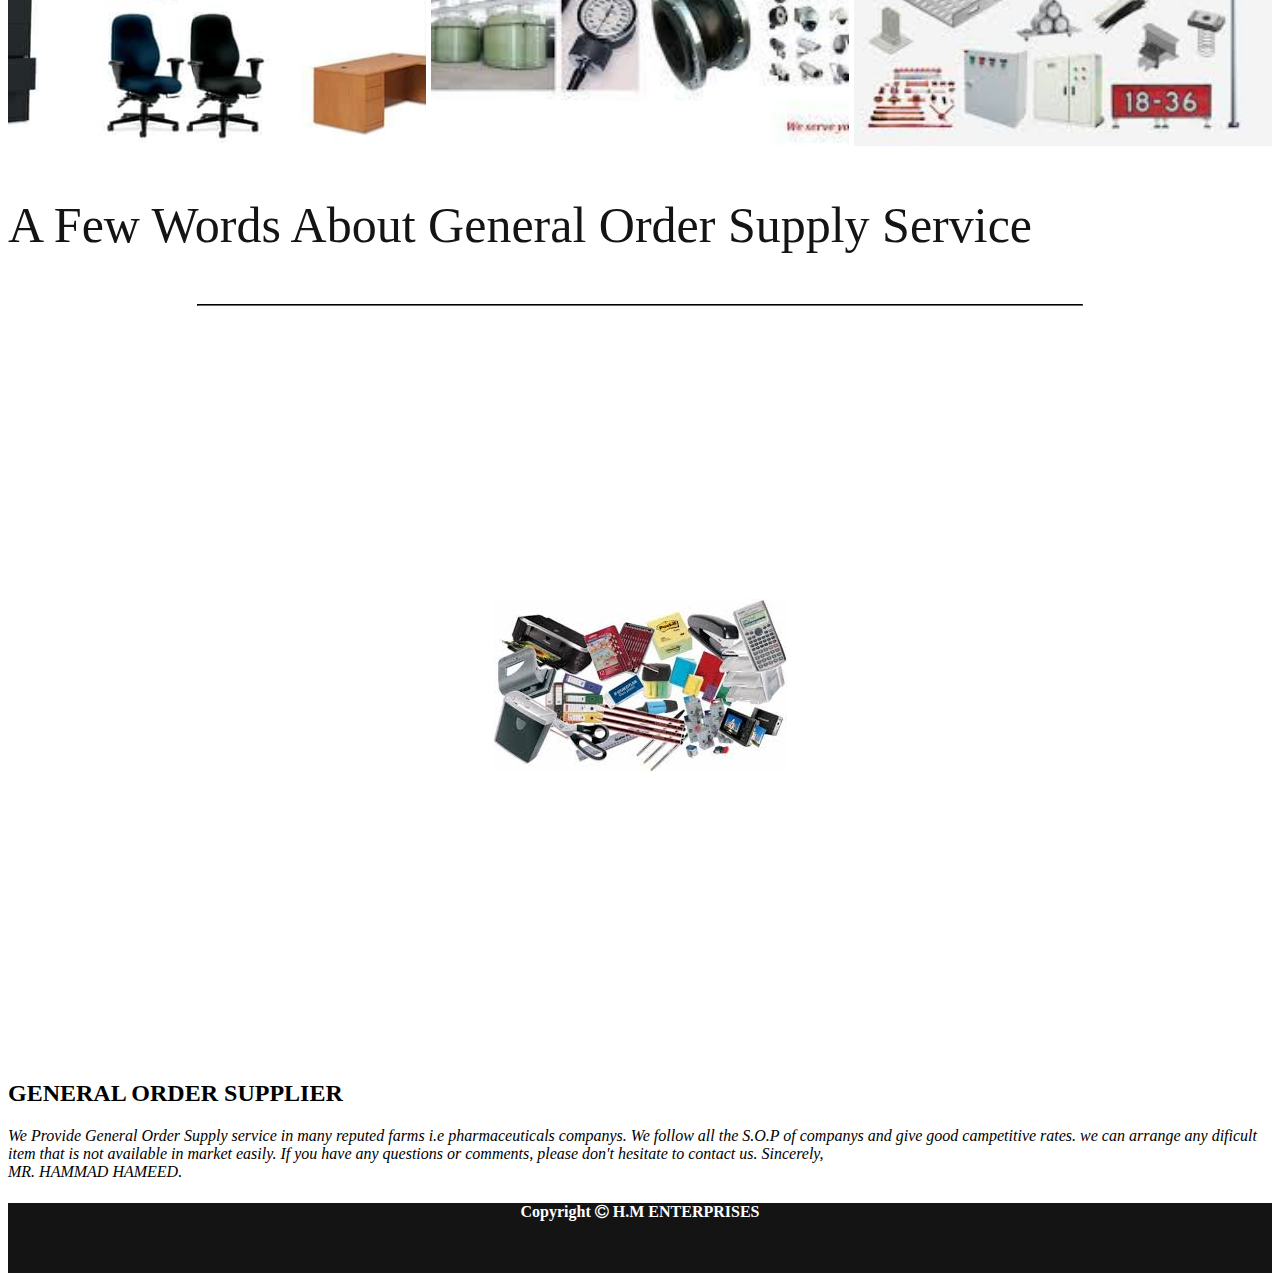
<file: general.html>
<!DOCTYPE html>
<html lang="en">
<head>
    <meta charset="UTF-8">
    <meta name="viewport" content="width=device-width, initial-scale=1.0">
    <title>general order supplier</title>
    <link rel="stylesheet" href="https://stackpath.bootstrapcdn.com/bootstrap/4.5.0/css/bootstrap.min.css" 
    integrity="sha384-9aIt2nRpC12Uk9gS9baDl411NQApFmC26EwAOH8WgZl5MYYxFfc+NcPb1dKGj7Sk" crossorigin="anonymous">
    <link rel="stylesheet" href="style.css">
    <link rel="stylesheet" href="https://cdnjs.cloudflare.com/ajax/libs/font-awesome/4.7.0/css/font-awesome.min.css">
</head>
<body>
    <div>

        <nav class="navbar navbar-expand-lg navbar-dark bg-dark static-top">
            <div class="container">
              <a class="navbar-brand" href="index.html">
                    <img src="icon/hm-logo-png-10.png" alt="img">
                  </a>
              <button class="navbar-toggler" type="button" data-toggle="collapse" data-target="#navbarResponsive" aria-controls="navbarResponsive" aria-expanded="false" aria-label="Toggle navigation">
                    <span class="navbar-toggler-icon"></span>
                  </button>
              <div class="collapse navbar-collapse" id="navbarResponsive">
                <ul class="navbar-nav ml-auto">
                  <li class="nav-item active">
                    <a class="nav-link" href="index.html">Home
                          <span class="sr-only">(current)</span>
                        </a>
                  </li>
                  <li class="nav-item">
                    <a class="nav-link" href="about-us.html">About</a>
                  </li>
                  
                  <li class="nav-item">
                    <a class="nav-link" href="contactus.html">Contact us</a>
                  </li>
                </ul>
              </div>
            </div>
          </nav>
    </div>
  </div>
  <div>
    <div class="contianer">
      <img id="pic1" src="images/general1.jpg">
      <img id="pic2" src="images/general3.jpg">
      <img id="pic3" src="images/general7.jpg">
      <img id="pic4" src="images/general6.jpg">
      <img id="pic5" src="images/general2.jpg">
      <img id="pic6" src="images/general5.jpg">
  </div>
  </div>
  <div>
    <div class="container-about">
      <div class="container">
        <div class="row">
          <div class="col-md-12 text-center">
            <p style="font-size:50px; color: rgb(20, 20, 20);">A Few Words About General Order Supply Service</p>
            <hr width="70%" style="border-color:rgb(20, 20, 20);">
          </div>
        </div>
        <div class="row">
          <div class="col-md-6 text-justify">
            <img src="images/general10.jpg" class="img-responsive" />
          </div>
          <div class="col-md-6 text-justify">
            <h2>GENERAL ORDER SUPPLIER</h2>
            <p><i> We Provide General Order Supply service in many reputed farms i.e pharmaceuticals companys.
              We follow all the S.O.P of companys and give good campetitive rates. we can arrange any dificult item that is not available in market easily.
              If you have any questions or comments, please don't hesitate to contact us. 
              
              Sincerely,<br>
              MR. HAMMAD HAMEED. </i>
            </p>
          </div>
          
        </div>
      </div>
    </div>
  </div>
  <div>
     <div class="footer">
    <div>
      <h4>Copyright <i class="fa fa-copyright" aria-hidden="true"></i> H.M ENTERPRISES</h4>
    </div>
  </div>
</div>

    <script src="https://code.jquery.com/jquery-3.5.1.slim.min.js" integrity="sha384-DfXdz2htPH0lsSSs5nCTpuj/zy4C+OGpamoFVy38MVBnE+IbbVYUew+OrCXaRkfj" crossorigin="anonymous"></script>
    <script src="https://cdn.jsdelivr.net/npm/popper.js@1.16.0/dist/umd/popper.min.js" integrity="sha384-Q6E9RHvbIyZFJoft+2mJbHaEWldlvI9IOYy5n3zV9zzTtmI3UksdQRVvoxMfooAo" crossorigin="anonymous"></script>
    <script src="https://stackpath.bootstrapcdn.com/bootstrap/4.5.0/js/bootstrap.min.js" integrity="sha384-OgVRvuATP1z7JjHLkuOU7Xw704+h835Lr+6QL9UvYjZE3Ipu6Tp75j7Bh/kR0JKI" crossorigin="anonymous"></script>
    
</body>
</html>
</file>
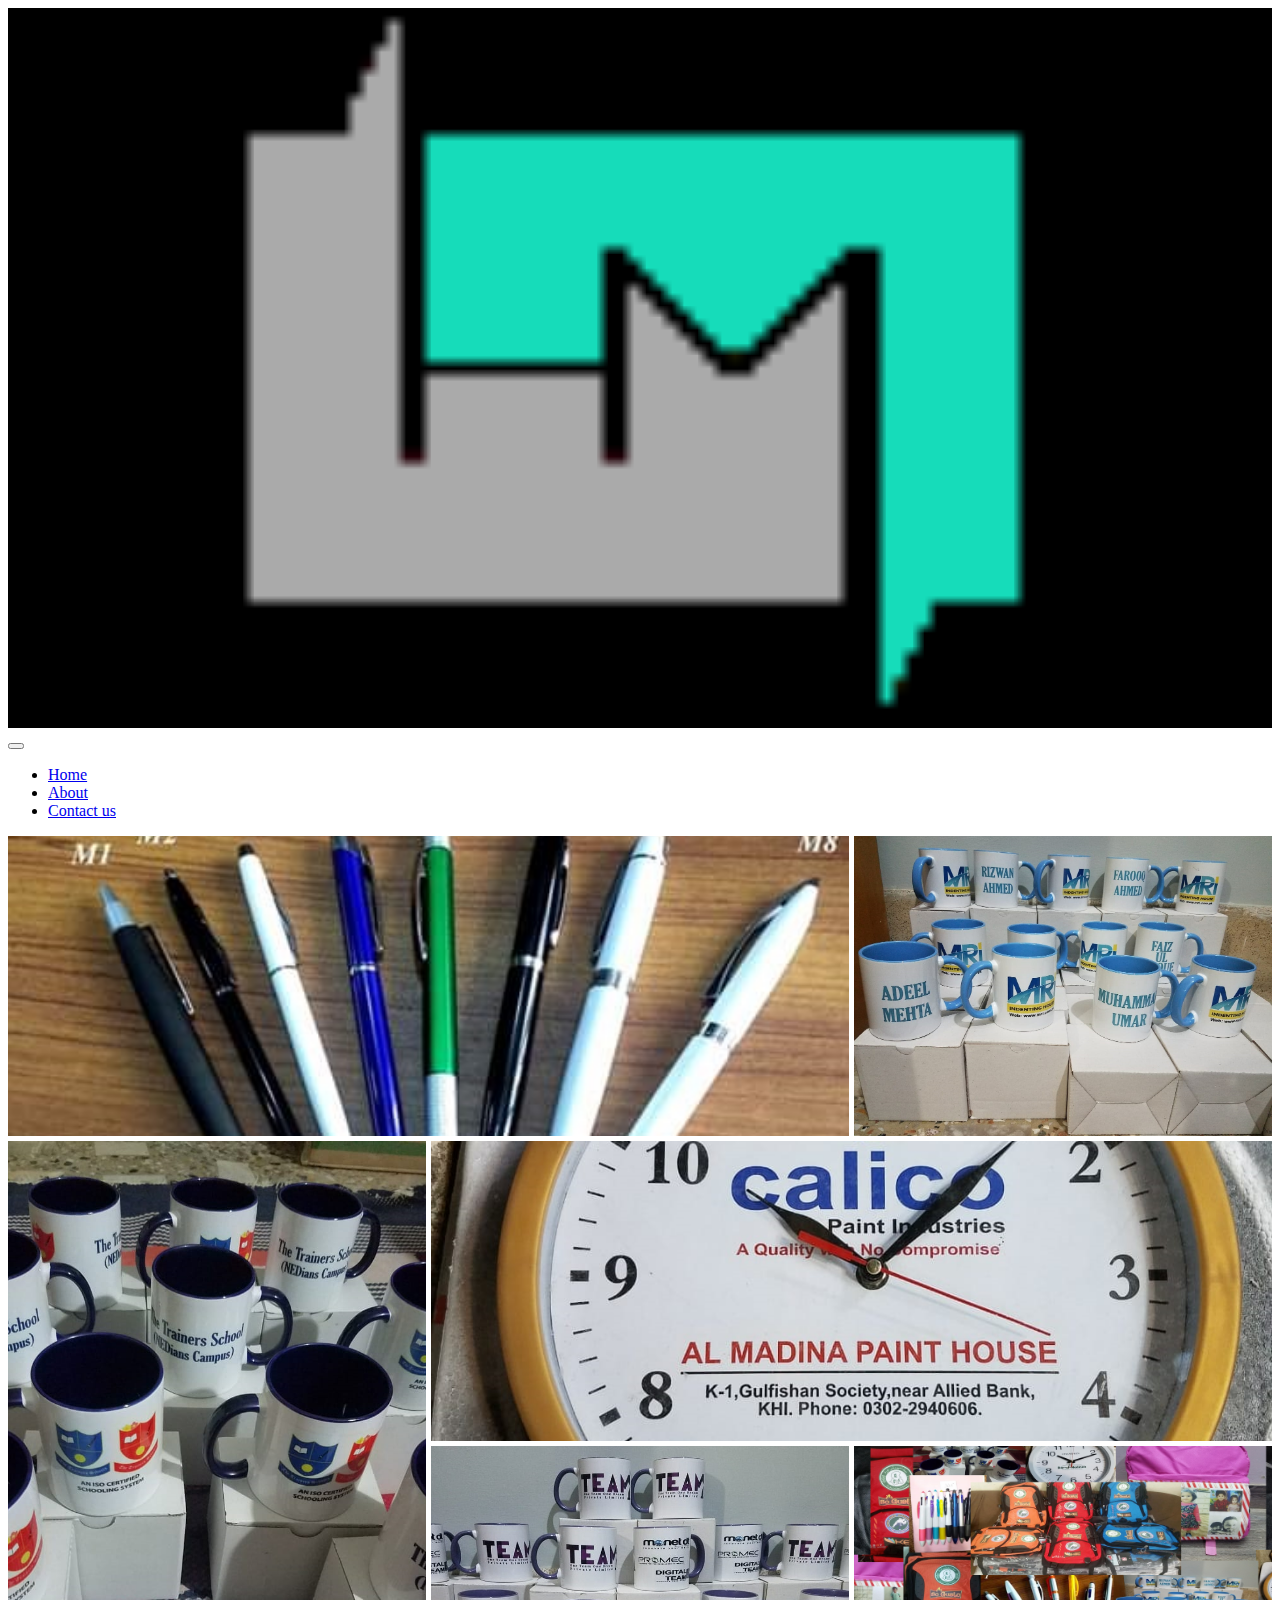
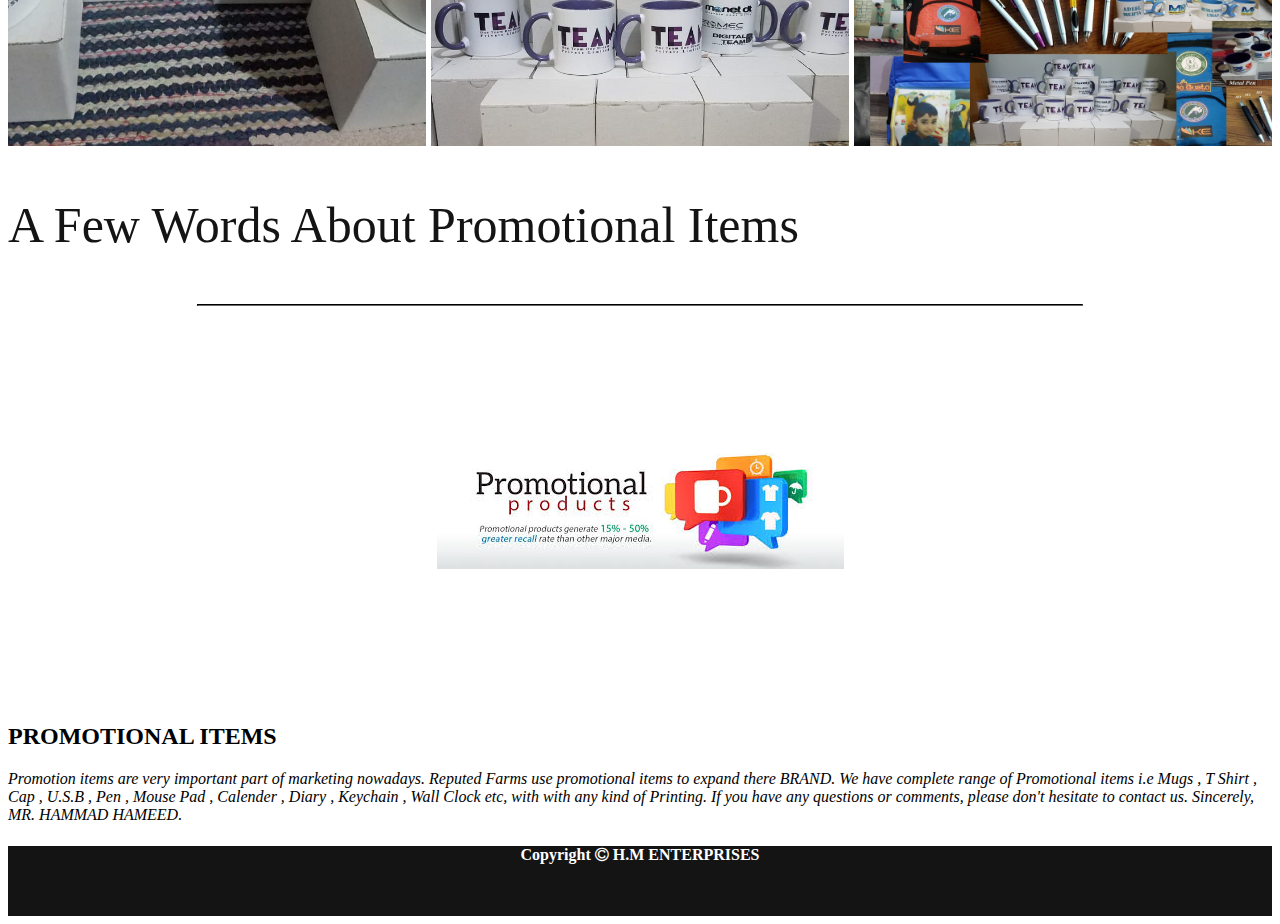
<file: promoiton.html>
<!DOCTYPE html>
<html lang="en">
<head>
    <meta charset="UTF-8">
    <meta name="viewport" content="width=device-width, initial-scale=1.0">
    <title>promotion</title>
    <link rel="stylesheet" href="https://stackpath.bootstrapcdn.com/bootstrap/4.5.0/css/bootstrap.min.css" 
    integrity="sha384-9aIt2nRpC12Uk9gS9baDl411NQApFmC26EwAOH8WgZl5MYYxFfc+NcPb1dKGj7Sk" crossorigin="anonymous">
    <link rel="stylesheet" href="style.css">
    <link rel="stylesheet" href="https://cdnjs.cloudflare.com/ajax/libs/font-awesome/4.7.0/css/font-awesome.min.css">
</head>
<body>
    <div>
        <nav class="navbar navbar-expand-lg navbar-dark bg-dark static-top">
            <div class="container">
              <a class="navbar-brand" href="index.html">
                    <img src="icon/hm-logo-png-10.png" alt="img">
                  </a>
              <button class="navbar-toggler" type="button" data-toggle="collapse" data-target="#navbarResponsive" aria-controls="navbarResponsive" aria-expanded="false" aria-label="Toggle navigation">
                    <span class="navbar-toggler-icon"></span>
                  </button>
              <div class="collapse navbar-collapse" id="navbarResponsive">
                <ul class="navbar-nav ml-auto">
                  <li class="nav-item active">
                    <a class="nav-link" href="index.html">Home
                          <span class="sr-only">(current)</span>
                        </a>
                  </li>
                  <li class="nav-item">
                    <a class="nav-link" href="about-us.html">About</a>
                  </li>
                  
                  <li class="nav-item">
                    <a class="nav-link" href="contactus.html">Contact us</a>
                  </li>
                </ul>
              </div>
            </div>
          </nav>
       </div>
       <div>
        <div class="contianer">
          <img id="pic1" src="images/pen1.jpg">
          <img id="pic2" src="images/cup-mri3.jpeg">
          <img id="pic3" src="images/cup-ned2.jpeg">
          <img id="pic4" src="images/clock3.jpeg">
          <img id="pic5" src="images/cup-team2.jpeg">
          <img id="pic6" src="images/slide3.jpg">
      </div>
      <div class="container-about">
        <div class="container">
          <div class="row">
            <div class="col-md-12 text-center">
              <p style="font-size:50px; color: rgb(20, 20, 20);">A Few Words About Promotional Items</p>
              <hr width="70%" style="border-color:rgb(20, 20, 20);">
            </div>
          </div>
          <div class="row">
            <div class="col-md-6 text-justify">
              <img src="images/promotional2.jpg" class="img-responsive" />
            </div>
            <div class="col-md-6 text-justify">
              <h2>PROMOTIONAL ITEMS</h2>
              <p><i> Promotion items are very important part of marketing nowadays. Reputed Farms use promotional items to expand there BRAND.
                We have complete range of Promotional items i.e Mugs , T Shirt , Cap , U.S.B , Pen , Mouse Pad , Calender , Diary , Keychain , Wall Clock etc, with with any kind of Printing.
                If you have any questions or comments, please don't hesitate to contact us. 
                
                Sincerely,<br>
                MR. HAMMAD HAMEED. </i>
              </p>
            </div>
            
          </div>
        </div>
      </div>
       </div>

  </div>
  <div> 
    <div class="footer">
    <div>
      <h4>Copyright <i class="fa fa-copyright" aria-hidden="true"></i> H.M ENTERPRISES</h4>
    </div>
  </div>
</div>





    <script src="https://code.jquery.com/jquery-3.5.1.slim.min.js" integrity="sha384-DfXdz2htPH0lsSSs5nCTpuj/zy4C+OGpamoFVy38MVBnE+IbbVYUew+OrCXaRkfj" crossorigin="anonymous"></script>
    <script src="https://cdn.jsdelivr.net/npm/popper.js@1.16.0/dist/umd/popper.min.js" integrity="sha384-Q6E9RHvbIyZFJoft+2mJbHaEWldlvI9IOYy5n3zV9zzTtmI3UksdQRVvoxMfooAo" crossorigin="anonymous"></script>
    <script src="https://stackpath.bootstrapcdn.com/bootstrap/4.5.0/js/bootstrap.min.js" integrity="sha384-OgVRvuATP1z7JjHLkuOU7Xw704+h835Lr+6QL9UvYjZE3Ipu6Tp75j7Bh/kR0JKI" crossorigin="anonymous"></script>
    
</body>
</html>
</file>
<file: style.css>
.card {
    margin-top: 30px !important;
    margin: auto !important;
}
.footer{
    width: 100%;
    background-color: rgb(20, 20, 20);
    height: 70px;
    color: white;
}
.footer > div {
    text-align: center;
}

.style_featured{
    padding: 20px 0;
    text-align: center;
}
.style_featured > div > div{
    padding: 10px;
    border: 1px solid transparent;
    border-radius: 4px;
    transition: 0.5s;
}
.style_featured > div:hover > div{
    margin-top: +19px;
    border: 1px solid rgb(153, 200, 250);
    box-shadow: rgba(0, 0, 0, 0.1) 0px 9px 9px 9px;
    background: rgba(153, 200, 250, 0.1);
    transition: 0.99s;
}

.header {
    background-color: #F5F5F5;
    color: #36A0FF;
    height: 70px;
    font-size: 27px;
    padding: 10px;
    ;
}

body {
    background: white;
}

#contRow {
    margin-bottom: 70px;
}

.faicons {
    position: relative;
    height: 3em;
    width: 13.5em;
    text-align: center;
    padding-top: 100px;
}

.faicons li {
    display: block;
    height: 4em;
    line-height: 4em;
    margin: -2.2em;
    position: absolute;
    -webkit-transition: -webkit-transform .7s;
    -moz-transition: -moz-transform .7s;
    -ms-transition: -ms-transform .7s;
    -o-transition: -o-transform .7s;
    transition: transform 0.7s;
    -webkit-transform: rotate(45deg);
    -moz-transform: rotate(45deg);
    -ms-transform: rotate(45deg);
    -o-transform: rotate(45deg);
    transform: rotate(45deg);
    text-align: center;
    width: 4em;
}

.faicons a {
    color: #fffdf0;
    display: block;
    height: 4em;
    line-height: 6em;
    text-align: center;
    -webkit-transform: rotate(-45deg);
    -moz-transform: rotate(-45deg);
    -ms-transform: rotate(-45deg);
    -o-transform: rotate(-45deg);
    transform: rotate(-45deg);
    width: 4em;
}

.faicons li:hover {
    -webkit-transform: scale(1.3,1.3) rotate(-35deg);
    -moz-transform: scale(1.3,1.3) rotate(-35deg);
    -ms-transform: scale(1.3,1.3) rotate(-35deg);
    -o-transform: scale(1.3,1.3) rotate(-35deg);
    transform: scale(1.3,1.3) rotate(-35deg);
}

.faspot_1 {
    background: #1A85BC;
    left: 0;
    top: 50%;
}

.faspot_2 {
    background: #02aaf8;
    top: 75;
    left: 25%;
}

.faspot_3 {
    background: #5EA9DD;
    left: 50%;
    top: 50%;
}

.faspot_4 {
    background: #DC4A38;
    top: 75;
    left: 75%;
}

.faspot_5 {
    background: #FF4500;
    left: 100%;
    top: 50%;
}

.faspot_6 {
    background: #000000;
    top: 75;
    left: 125%;
}

.fa-facebook {
    font-size: 60px !important;
    margin: auto !important;
}

.fa-twitter{
    font-size: 60px !important;
    margin: auto !important;

}

.fa-linkedin{
    font-size: 60px !important;
    margin: auto !important;
}
.fa-google-plus{

font-size: 60px !important;
margin: auto !important;}

.contianer {
    display: grid;
}
.contianer {
    display: grid;
    grid-template-columns: repeat(3, 1fr);
    grid-template-rows: 300px 300px 300px;
}
img {
    width: 100%;
    height: 100%;
    object-fit: cover;
}
#pic1 {
    grid-column-start: 1;
    grid-column-end: 3;
}
#pic3 {
    grid-row-start: 2;
    grid-row-end: 4;
}
#pic4 {
    grid-column-start: 2;
    grid-column-end: 4;
}
.contianer {
    display: grid;
    grid-template-columns: repeat(3, 1fr);
    grid-template-rows: 300px 300px 300px;
    grid-column-gap: 5px;
    grid-row-gap: 5px;
}

.btn-primary {
    background-color: #28a745 !important ;
    border-color: #28a745 !important;
}
.img-responsive{
    
    object-fit: none !important;
}
</file>
